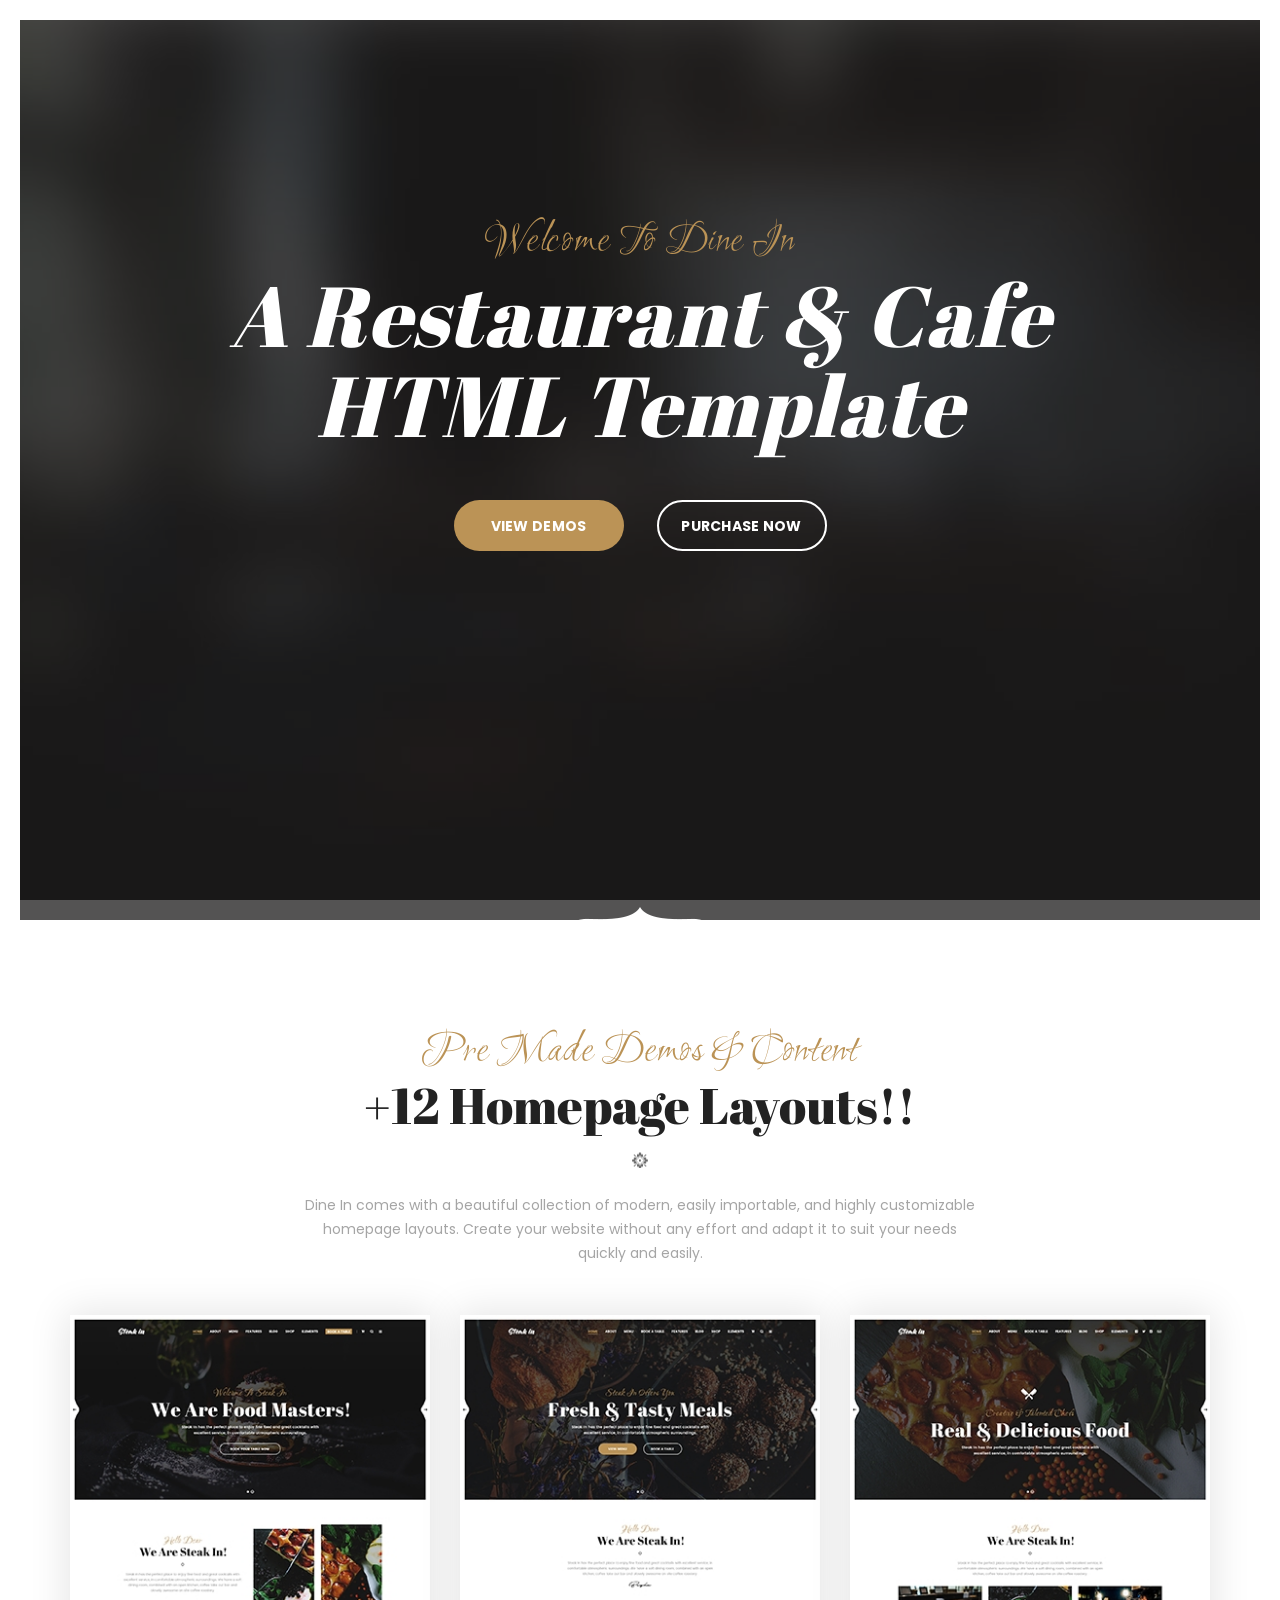
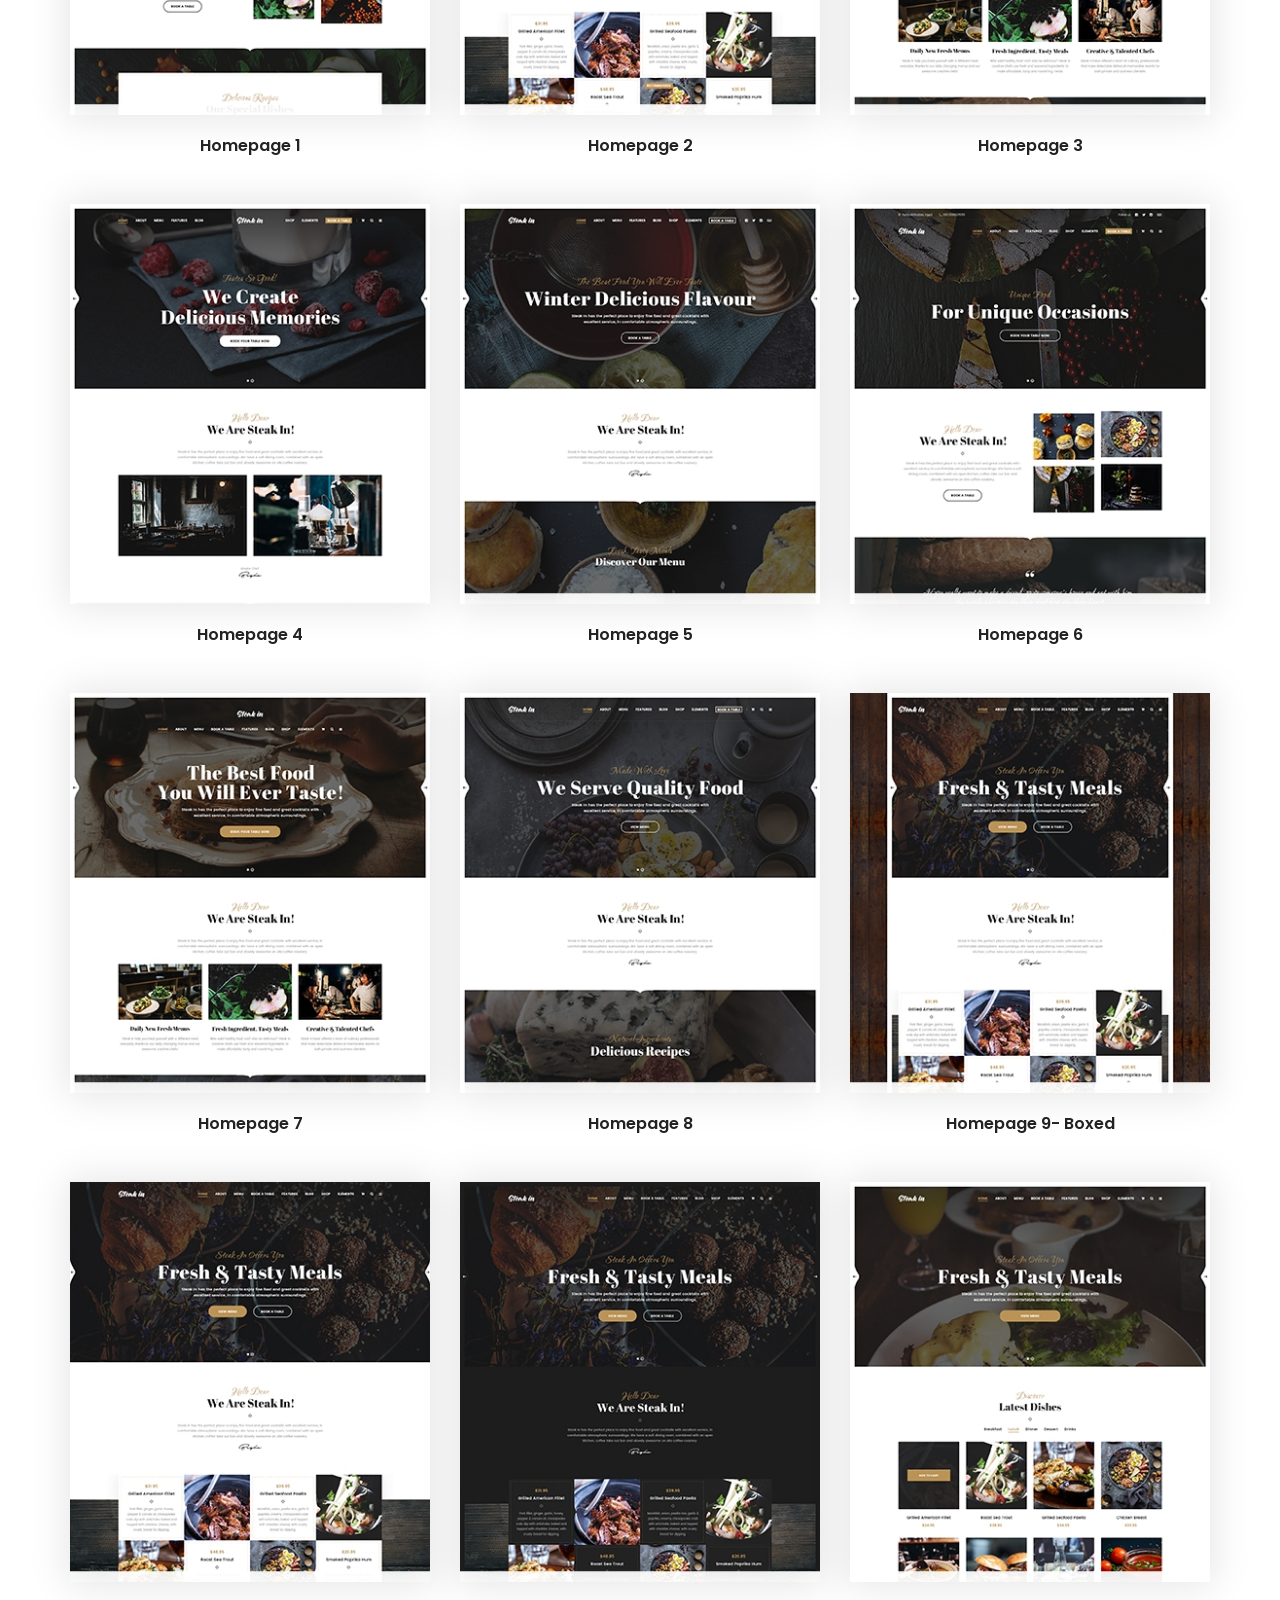
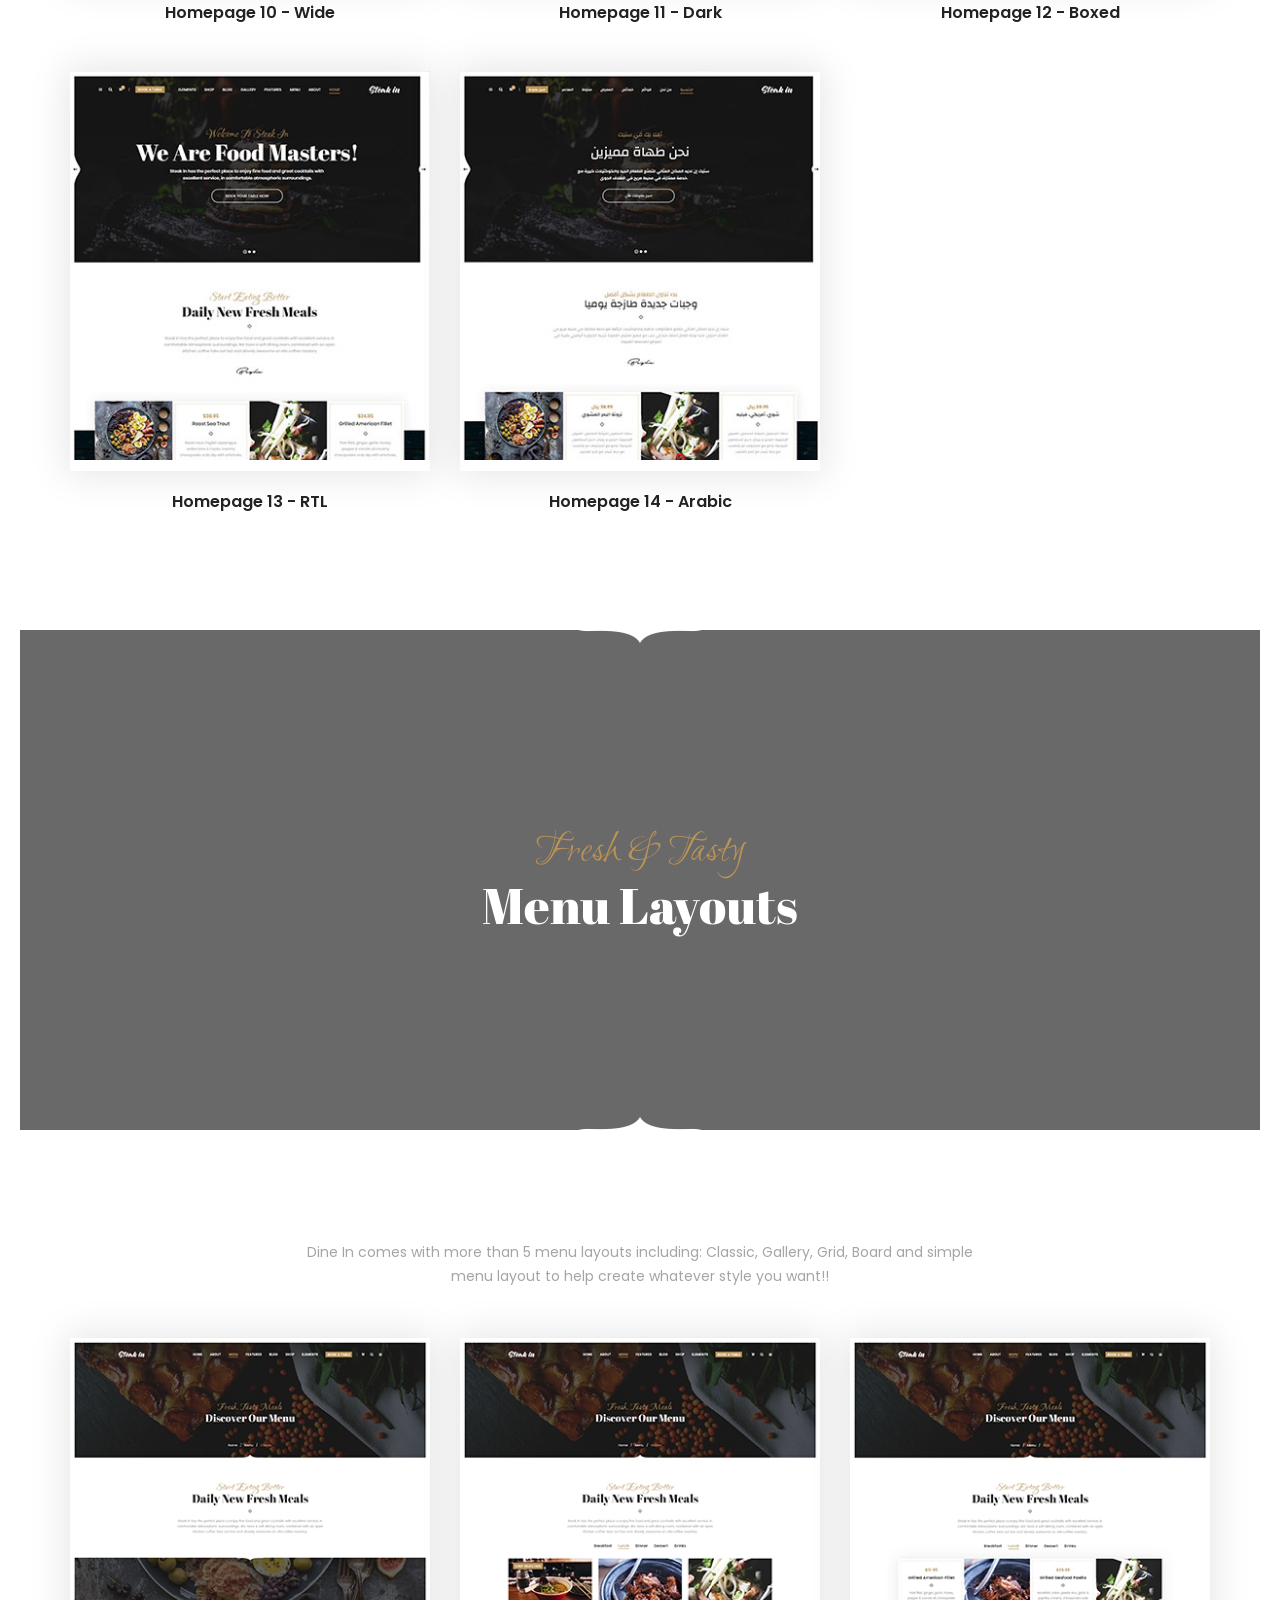
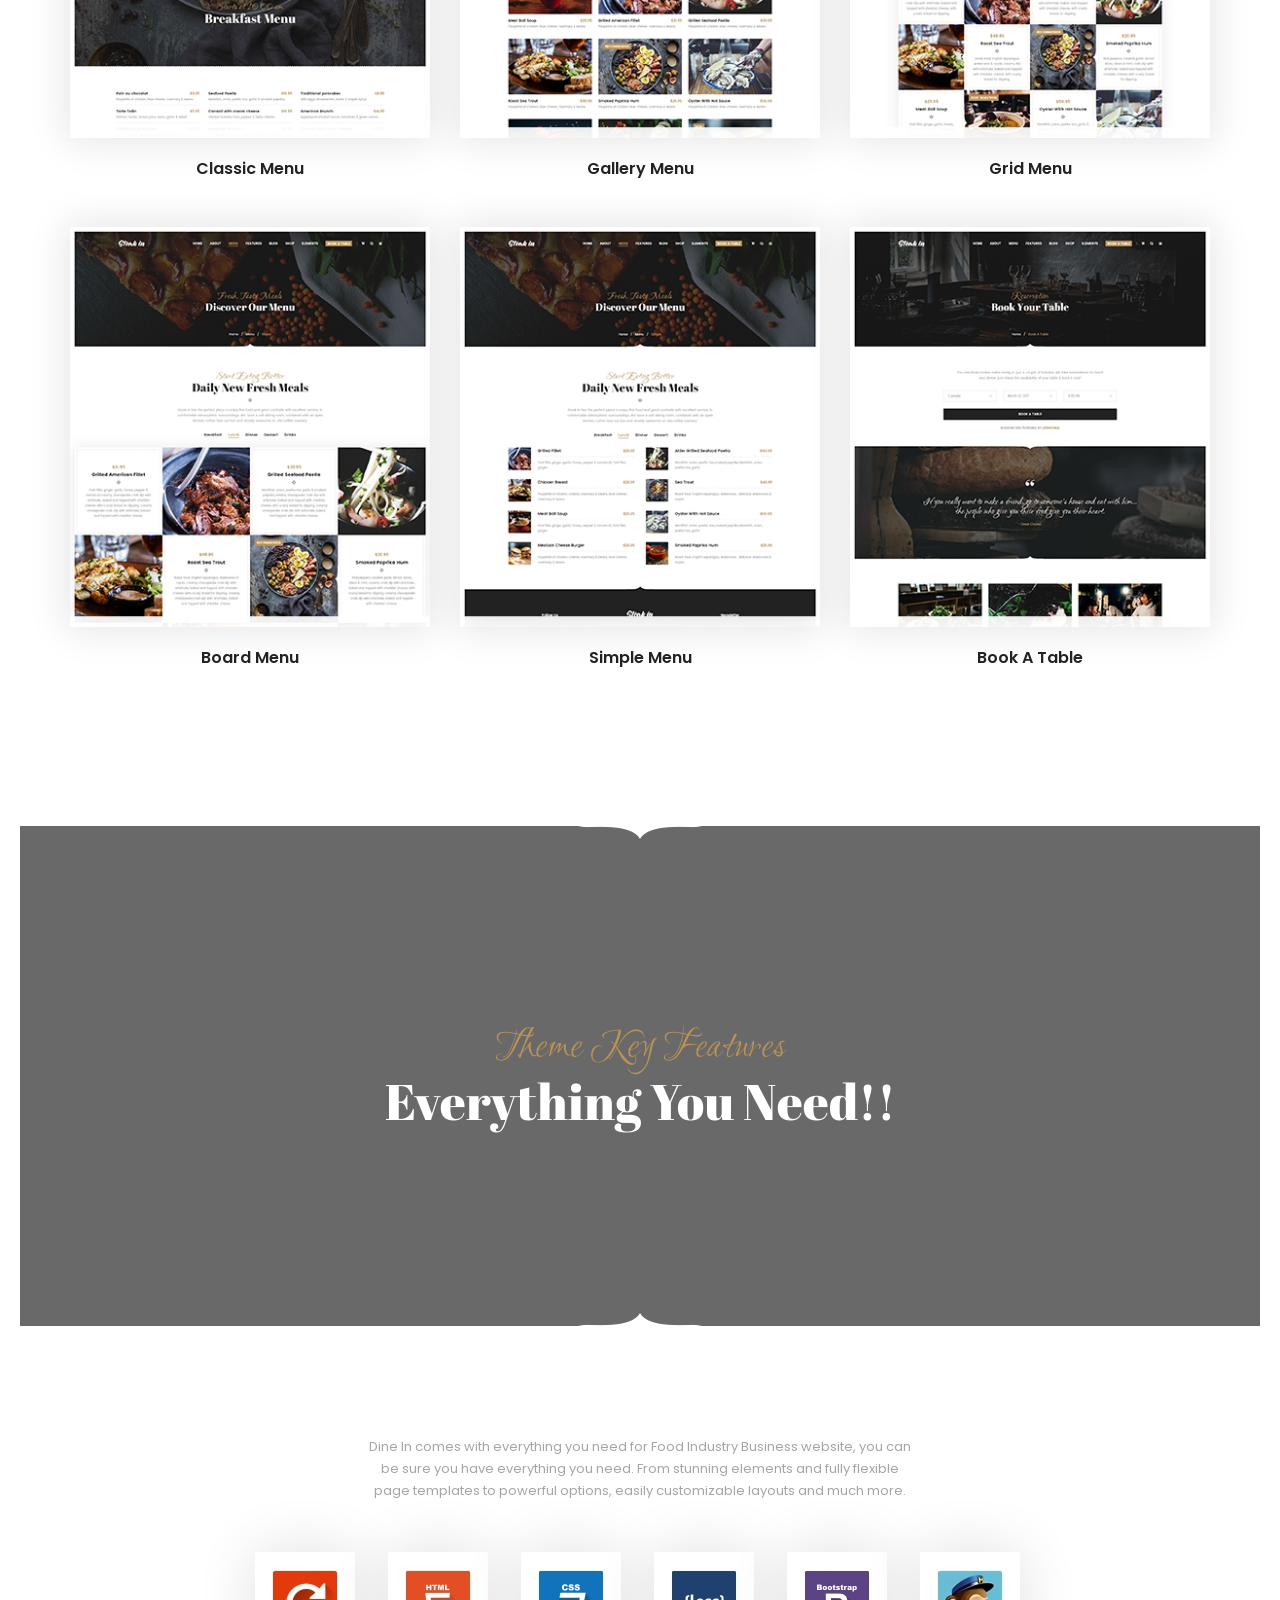
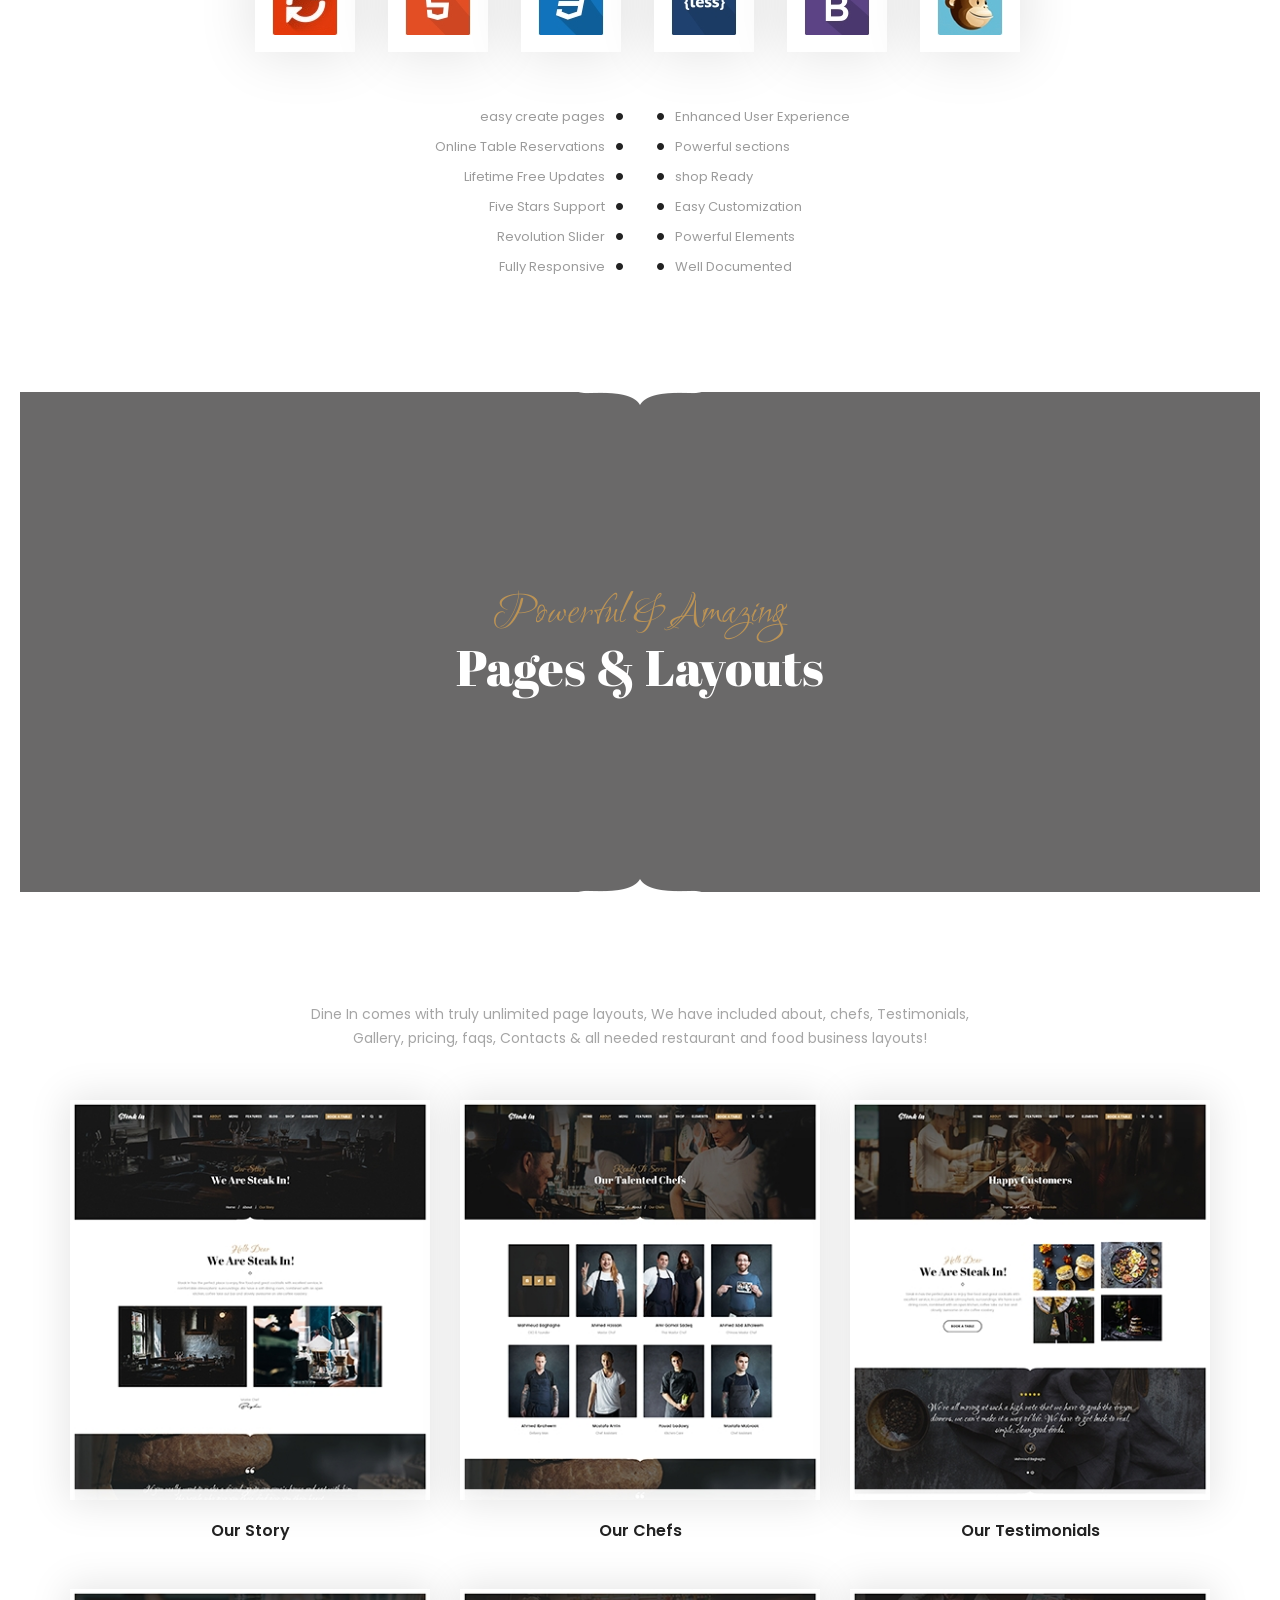
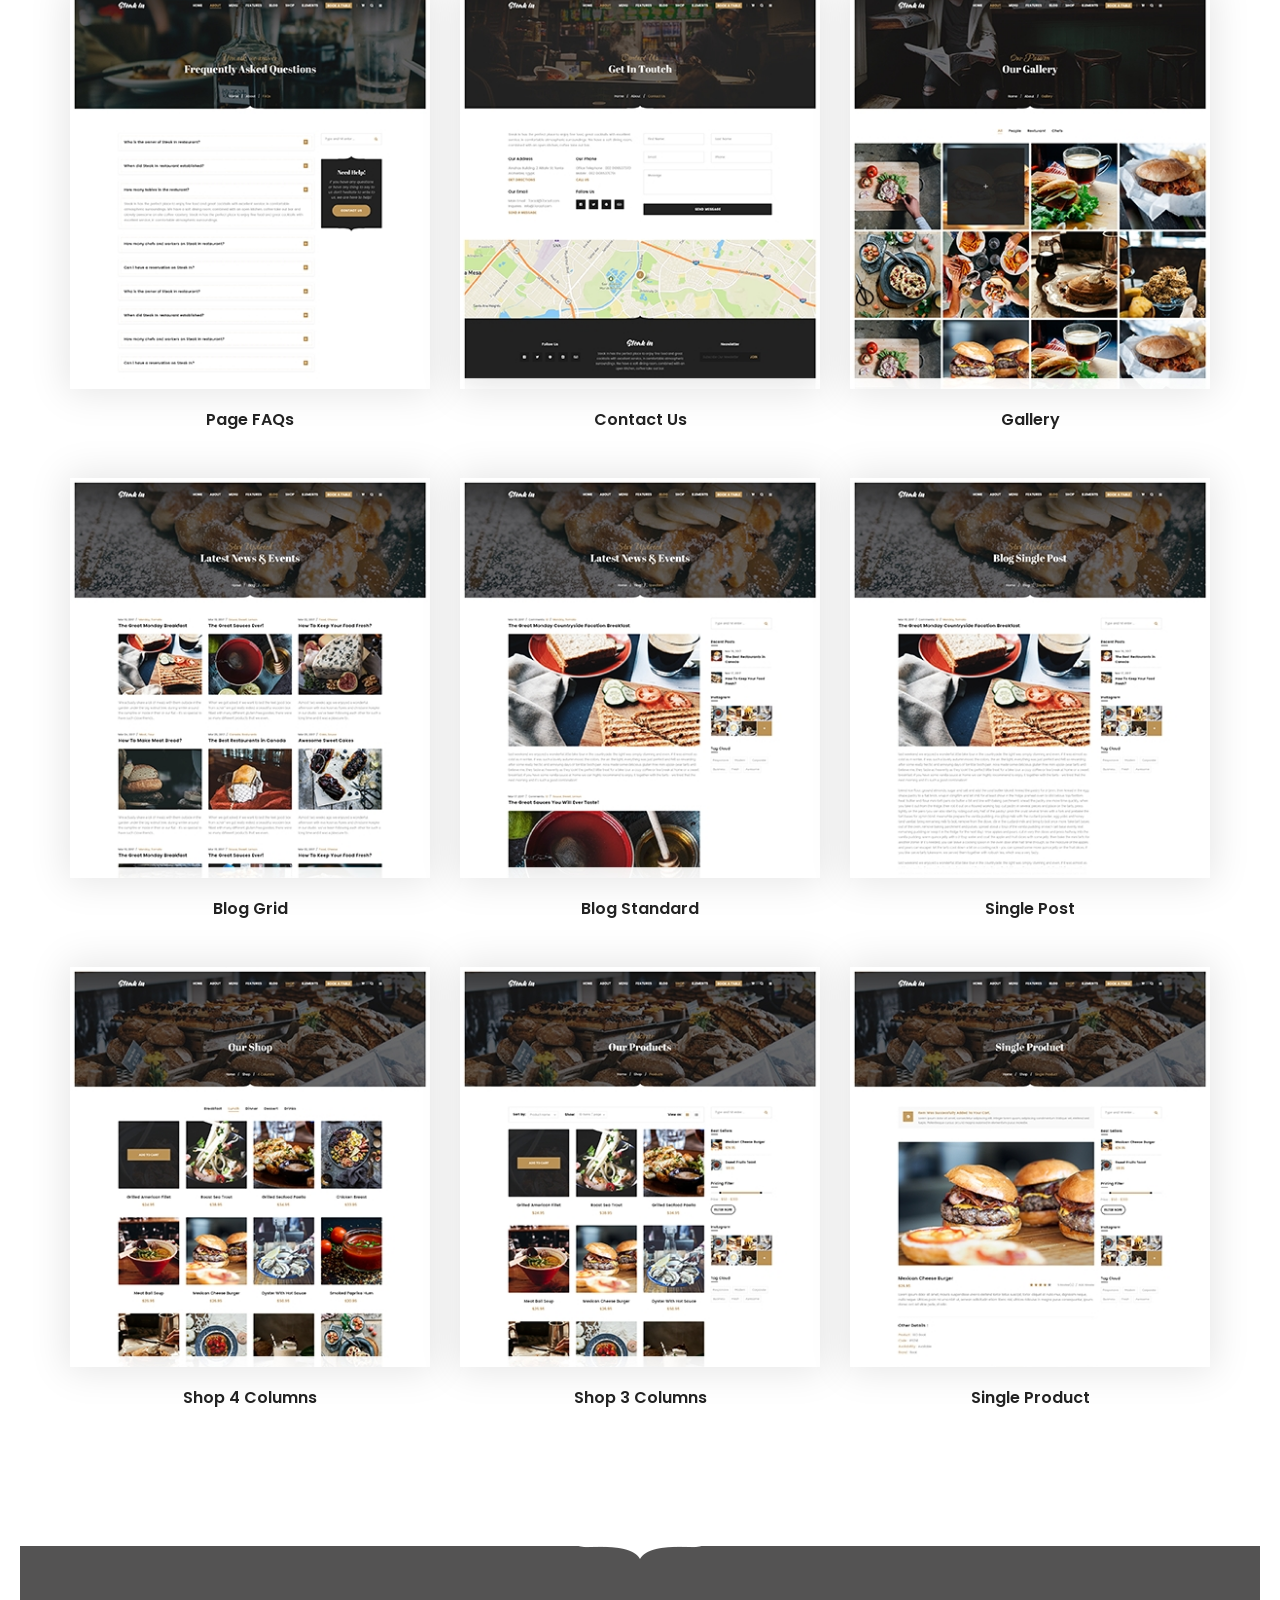
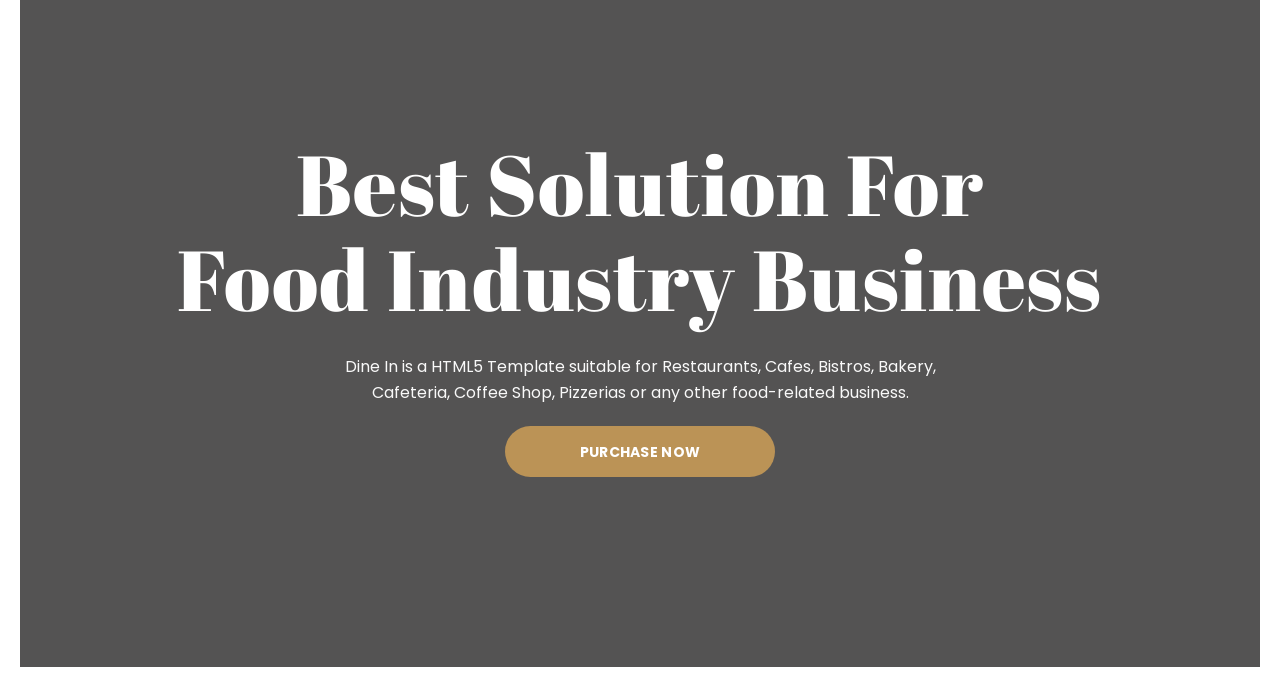
<file: landing.html>
<!doctype html>
<html di865="ltr" lang="en-US">
  <head>
    <!-- Document Meta
    ============================================= -->
    <meta charset="utf-8" />
    <meta http-equiv="X-UA-Compatible" content="IE=edge" />
    <!--IE Compatibility Meta-->
    <meta name="author" content="Rachit Tyagi" />
    <meta
      name="viewport"
      content="width=device-width, initial-scale=1, maximum-scale=1"
    />
    <meta name="description" content="Dine In — Restaurant & Cafe Website" />
    <link href="assets/images/favicon/favicon.png" rel="icon" />

    <!-- Fonts
    ============================================= -->
    <link
      href="https://fonts.googleapis.com/css?family=Poppins:300,300i,400,400i,500,500i,600,700,900%7CRuthie%7CAbril+Fatface"
      rel="stylesheet"
      type="text/css"
    />

    <!-- Stylesheets
    ============================================= -->
    <link href="assets/css/external.css" rel="stylesheet" />
    <link href="assets/css/bootstrap.min.css" rel="stylesheet" />
    <link href="assets/css/style.css" rel="stylesheet" />

    <!-- HTML5 shim, for IE6-8 support of HTML5 elements. All other JS at the end of file. -->
    <!--[if lt IE 9]>
      <script src="assets/js/html5shiv.js"></script>
      <script src="assets/js/respond.min.js"></script>
    <![endif]-->

    <!-- Document Title
    ============================================= -->
    <title>SteakIn | Elegant Restaurant & Cafe Html5 Template</title>
  </head>

  <body>
    <div class="preloader">
      <div class="spinner">
        <div class="bounce1"></div>
        <div class="bounce2"></div>
        <div class="bounce3"></div>
      </div>
    </div>
    <!-- Document Wrapper
	============================================= -->
    <div id="wrapper" class="wrapper clearfix">
      <!-- Hero Section
====================================== -->
      <section
        id="hero"
        class="landing-hero bg-overlay bg-parallax bg-overlay-dark"
      >
        <div class="bg-section">
          <img src="assets/images/background/29.jpg" alt="Background" />
        </div>
        <div class="container">
          <div class="row">
            <div
              class="col-xs-12 col-sm-12 col-md-10 col-md-offset-1 text-center"
            >
              <h6>Welcome To Dine In</h6>
              <h1 class="text-white">A Restaurant & Cafe HTML Template</h1>
            </div>
            <!-- .col-md-10 end -->
            <div
              class="col-xs-12 col-sm-12 col-md-8 col-md-offset-2 text-center"
            >
              <a
                class="btn btn--primary btn--inverse btn--rounded mr-30"
                href="#"
                >View Demos</a
              >
              <a class="btn btn--white btn--bordered btn--rounded" href="#"
                >Purchase Now</a
              >
            </div>
            <!-- .col-md-12 end -->
            <div class="divider--shape-1down"></div>
          </div>
          <!-- .row end -->
        </div>
        <!-- .container end -->
      </section>
      <!-- #hero end -->

      <!-- Portfolio Classic 3 Column
============================================= -->
      <section
        id="portfolio-classic-3col"
        class="landing-demos portfolio portfolio-classic portfolio-3col bg-white"
        style="padding-bottom: 70px"
      >
        <div class="container">
          <div class="row clearfix">
            <div class="col-xs-12 col-sm-12 col-md-8 col-md-offset-2">
              <div class="heading heading-1 mb-50 text--center">
                <p class="heading--subtitle">Pre made demos & content</p>
                <h2 class="heading--title mb-0">+12 Homepage Layouts!!</h2>
                <div class="divider--shape-4"></div>
                <p class="heading--desc">
                  Dine In comes with a beautiful collection of modern, easily
                  importable, and highly customizable homepage layouts. Create
                  your website without any effort and adapt it to suit your
                  needs quickly and easily.
                </p>
              </div>
            </div>
            <!-- .col-md-8 end -->
          </div>
          <!-- .row end -->
          <div class="row">
            <!-- Home #1 -->
            <div class="col-xs-12 col-sm-6 col-md-4 portfolio-item">
              <a href="index.html">
                <div class="portfolio-item-box">
                  <div class="portfolio-img">
                    <img
                      src="assets/images/landing/demos/1.jpg"
                      alt="Home Page"
                    />
                  </div>
                  <!-- .Portfolio-img end -->
                  <div class="portfolio-bio">
                    <div class="portfolio-meta">
                      <div class="portfolio-title">
                        <h4>Homepage 1</h4>
                      </div>
                    </div>
                    <!-- .Portfolio-meta end -->
                  </div>
                  <!-- .portfolio-bio end -->
                </div>
                <!-- .portfolio-item end -->
              </a>
            </div>
            <!-- .portfolio-item  end -->

            <!-- Home #2 -->
            <div class="col-xs-12 col-sm-6 col-md-4 portfolio-item">
              <a href="homepage-2.html">
                <div class="portfolio-item-box">
                  <div class="portfolio-img">
                    <img
                      src="assets/images/landing/demos/2.jpg"
                      alt="Home Page"
                    />
                  </div>
                  <!-- .Portfolio-img end -->
                  <div class="portfolio-bio">
                    <div class="portfolio-meta">
                      <div class="portfolio-title">
                        <h4>Homepage 2</h4>
                      </div>
                    </div>
                    <!-- .Portfolio-meta end -->
                  </div>
                  <!-- .portfolio-bio end -->
                </div>
                <!-- .portfolio-item end -->
              </a>
            </div>
            <!-- .portfolio-item  end -->

            <!-- Home #3 -->
            <div class="col-xs-12 col-sm-6 col-md-4 portfolio-item">
              <a href="homepage-3.html">
                <div class="portfolio-item-box">
                  <div class="portfolio-img">
                    <img
                      src="assets/images/landing/demos/3.jpg"
                      alt="Home Page"
                    />
                  </div>
                  <!-- .Portfolio-img end -->
                  <div class="portfolio-bio">
                    <div class="portfolio-meta">
                      <div class="portfolio-title">
                        <h4>Homepage 3</h4>
                      </div>
                    </div>
                    <!-- .Portfolio-meta end -->
                  </div>
                  <!-- .portfolio-bio end -->
                </div>
                <!-- .portfolio-item end -->
              </a>
            </div>
            <!-- .portfolio-item  end -->

            <!-- Home #4 -->
            <div class="col-xs-12 col-sm-6 col-md-4 portfolio-item">
              <a href="homepage-4.html">
                <div class="portfolio-item-box">
                  <div class="portfolio-img">
                    <img
                      src="assets/images/landing/demos/4.jpg"
                      alt="Home Page"
                    />
                  </div>
                  <!-- .Portfolio-img end -->
                  <div class="portfolio-bio">
                    <div class="portfolio-meta">
                      <div class="portfolio-title">
                        <h4>Homepage 4</h4>
                      </div>
                    </div>
                    <!-- .Portfolio-meta end -->
                  </div>
                  <!-- .portfolio-bio end -->
                </div>
                <!-- .portfolio-item end -->
              </a>
            </div>
            <!-- .portfolio-item  end -->

            <!-- Home #5 -->
            <div class="col-xs-12 col-sm-6 col-md-4 portfolio-item">
              <a href="homepage-5.html">
                <div class="portfolio-item-box">
                  <div class="portfolio-img">
                    <img
                      src="assets/images/landing/demos/5.jpg"
                      alt="Home Page"
                    />
                  </div>
                  <!-- .Portfolio-img end -->
                  <div class="portfolio-bio">
                    <div class="portfolio-meta">
                      <div class="portfolio-title">
                        <h4>Homepage 5</h4>
                      </div>
                    </div>
                    <!-- .Portfolio-meta end -->
                  </div>
                  <!-- .portfolio-bio end -->
                </div>
                <!-- .portfolio-item-box end -->
              </a>
            </div>
            <!-- .portfolio-item  end -->

            <!-- Home #6 -->
            <div
              class="col-xs-12 col-sm-6 col-md-4 portfolio-item filter-presnt filter-business filter-creative"
            >
              <a href="homepage-6.html">
                <div class="portfolio-item-box">
                  <div class="portfolio-img">
                    <img
                      src="assets/images/landing/demos/6.jpg"
                      alt="Home Page"
                    />
                  </div>
                  <!-- .Portfolio-img end -->
                  <div class="portfolio-bio">
                    <div class="portfolio-meta">
                      <div class="portfolio-title">
                        <h4>Homepage 6</h4>
                      </div>
                    </div>
                    <!-- .Portfolio-meta end -->
                  </div>
                  <!-- .portfolio-bio end -->
                </div>
                <!-- .portfolio-item-box end -->
              </a>
            </div>
            <!-- .portfolio-item  end -->

            <!-- Home #7 -->
            <div class="col-xs-12 col-sm-6 col-md-4 portfolio-item">
              <a href="homepage-7.html">
                <div class="portfolio-item-box">
                  <div class="portfolio-img">
                    <img
                      src="assets/images/landing/demos/7.jpg"
                      alt="Home Page"
                    />
                  </div>
                  <!-- .Portfolio-img end -->
                  <div class="portfolio-bio">
                    <div class="portfolio-meta">
                      <div class="portfolio-title">
                        <h4>Homepage 7</h4>
                      </div>
                    </div>
                    <!-- .Portfolio-meta end -->
                  </div>
                  <!-- .portfolio-bio end -->
                </div>
                <!-- .portfolio-item-box end -->
              </a>
            </div>
            <!-- .portfolio-item  end -->

            <!-- Home #8 -->
            <div class="col-xs-12 col-sm-6 col-md-4 portfolio-item">
              <a href="homepage-8.html">
                <div class="portfolio-item-box">
                  <div class="portfolio-img">
                    <img
                      src="assets/images/landing/demos/8.jpg"
                      alt="Home Page"
                    />
                  </div>
                  <!-- .Portfolio-img end -->
                  <div class="portfolio-bio">
                    <div class="portfolio-meta">
                      <div class="portfolio-title">
                        <h4>Homepage 8</h4>
                      </div>
                    </div>
                    <!-- .Portfolio-meta end -->
                  </div>
                  <!-- .portfolio-bio end -->
                </div>
                <!-- .portfolio-item-box end -->
              </a>
            </div>
            <!-- .portfolio-item  end -->

            <!-- Home #9 -->
            <div class="col-xs-12 col-sm-6 col-md-4 portfolio-item">
              <a href="homepage-9-boxed.html">
                <div class="portfolio-item-box">
                  <div class="portfolio-img">
                    <img
                      src="assets/images/landing/demos/9.jpg"
                      alt="Home Page"
                    />
                  </div>
                  <!-- .Portfolio-img end -->
                  <div class="portfolio-bio">
                    <div class="portfolio-meta">
                      <div class="portfolio-title">
                        <h4>Homepage 9- Boxed</h4>
                      </div>
                    </div>
                    <!-- .Portfolio-meta end -->
                  </div>
                  <!-- .portfolio-bio end -->
                </div>
                <!-- .portfolio-item-box end -->
              </a>
            </div>
            <!-- .portfolio-item  end -->

            <!-- Home #10 -->
            <div class="col-xs-12 col-sm-6 col-md-4 portfolio-item">
              <a href="homepage-10-wide.html">
                <div class="portfolio-item-box">
                  <div class="portfolio-img">
                    <img
                      src="assets/images/landing/demos/10.jpg"
                      alt="Home Page"
                    />
                  </div>
                  <!-- .Portfolio-img end -->
                  <div class="portfolio-bio">
                    <div class="portfolio-meta">
                      <div class="portfolio-title">
                        <h4>Homepage 10 - Wide</h4>
                      </div>
                    </div>
                    <!-- .Portfolio-meta end -->
                  </div>
                  <!-- .portfolio-bio end -->
                </div>
                <!-- .portfolio-item-box end -->
              </a>
            </div>
            <!-- .portfolio-item  end -->

            <!-- Home #11 -->
            <div class="col-xs-12 col-sm-6 col-md-4 portfolio-item">
              <a href="homepage-11-dark.html">
                <div class="portfolio-item-box">
                  <div class="portfolio-img">
                    <img
                      src="assets/images/landing/demos/11.jpg"
                      alt="Home Page"
                    />
                  </div>
                  <!-- .Portfolio-img end -->
                  <div class="portfolio-bio">
                    <div class="portfolio-meta">
                      <div class="portfolio-title">
                        <h4>Homepage 11 - Dark</h4>
                      </div>
                    </div>
                    <!-- .Portfolio-meta end -->
                  </div>
                  <!-- .portfolio-bio end -->
                </div>
                <!-- .portfolio-item-box end -->
              </a>
            </div>
            <!-- .portfolio-item  end -->

            <!-- Home #12 -->
            <div class="col-xs-12 col-sm-6 col-md-4 portfolio-item">
              <a href="homepage-12-shop.html">
                <div class="portfolio-item-box">
                  <div class="portfolio-img">
                    <img
                      src="assets/images/landing/demos/12.jpg"
                      alt="Home Page"
                    />
                  </div>
                  <!-- .Portfolio-img end -->
                  <div class="portfolio-bio">
                    <div class="portfolio-meta">
                      <div class="portfolio-title">
                        <h4>Homepage 12 - Boxed</h4>
                      </div>
                    </div>
                    <!-- .Portfolio-meta end -->
                  </div>
                  <!-- .portfolio-bio end -->
                </div>
                <!-- .portfolio-item-box end -->
              </a>
            </div>
            <!-- .portfolio-item  end -->

            <!-- Home #13 -->
            <div class="col-xs-12 col-sm-6 col-md-4 portfolio-item">
              <a href="homepage-13-rtl.html">
                <div class="portfolio-item-box">
                  <div class="portfolio-img">
                    <img
                      src="assets/images/landing/demos/13.jpg"
                      alt="Home Page"
                    />
                  </div>
                  <!-- .Portfolio-img end -->
                  <div class="portfolio-bio">
                    <div class="portfolio-meta">
                      <div class="portfolio-title">
                        <h4>Homepage 13 - RTL</h4>
                      </div>
                    </div>
                    <!-- .Portfolio-meta end -->
                  </div>
                  <!-- .portfolio-bio end -->
                </div>
                <!-- .portfolio-item-box end -->
              </a>
            </div>
            <!-- .portfolio-item  end -->

            <!-- Home #14 -->
            <div class="col-xs-12 col-sm-6 col-md-4 portfolio-item">
              <a href="homepage-14-arabic.html">
                <div class="portfolio-item-box">
                  <div class="portfolio-img">
                    <img
                      src="assets/images/landing/demos/14.jpg"
                      alt="Home Page"
                    />
                  </div>
                  <!-- .Portfolio-img end -->
                  <div class="portfolio-bio">
                    <div class="portfolio-meta">
                      <div class="portfolio-title">
                        <h4>Homepage 14 - Arabic</h4>
                      </div>
                    </div>
                    <!-- .Portfolio-meta end -->
                  </div>
                  <!-- .portfolio-bio end -->
                </div>
                <!-- .portfolio-item-box end -->
              </a>
            </div>
            <!-- .portfolio-item  end -->
          </div>
          <!-- .row end -->
        </div>
        <!-- .container end -->
      </section>
      <!-- #portfolio-classic-3col end -->

      <!-- Divider #1
============================================= -->
      <section
        id="divider1"
        class="section-divider3 bg-overlay bg-parallax bg-overlay-dark4"
      >
        <div class="bg-section">
          <img src="assets/images/page-title/5.jpg" alt="Background" />
        </div>
        <div class="container">
          <div class="divider--shape-1up"></div>
          <div class="row clearfix">
            <div class="col-xs-12 col-sm-12 col-md-8 col-md-offset-2">
              <div class="heading heading-3 text--center">
                <p class="heading--subtitle">Fresh & Tasty</p>
                <h2 class="heading--title mb-0 text-white">Menu Layouts</h2>
              </div>
            </div>
            <!-- .col-md-8 end -->
          </div>
          <!-- .row end -->
          <div class="divider--shape-1down"></div>
        </div>
        <!-- .container end -->
      </section>
      <!-- #divider1 end -->

      <!-- Portfolio Classic 3 Column
============================================= -->
      <section
        id="portfolio-classic-3col2"
        class="landing-demos landing-menu portfolio portfolio-classic portfolio-3col"
      >
        <div class="container">
          <div class="row clearfix">
            <div class="col-xs-12 col-sm-12 col-md-8 col-md-offset-2">
              <div class="heading heading-1 mb-50 text--center">
                <p class="heading--desc">
                  Dine In comes with more than 5 menu layouts including:
                  Classic, Gallery, Grid, Board and simple menu layout to help
                  create whatever style you want!!
                </p>
              </div>
            </div>
            <!-- .col-md-8 end -->
          </div>
          <!-- .row end -->
          <div class="row">
            <!-- Home #1 -->
            <div class="col-xs-12 col-sm-6 col-md-4 portfolio-item">
              <a href="menu-classic.html">
                <div class="portfolio-item-box">
                  <div class="portfolio-img">
                    <img
                      src="assets/images/landing/demos/19.jpg"
                      alt="Home Page"
                    />
                  </div>
                  <!-- .Portfolio-img end -->
                  <div class="portfolio-bio">
                    <div class="portfolio-meta">
                      <div class="portfolio-title">
                        <h4>Classic Menu</h4>
                      </div>
                    </div>
                    <!-- .Portfolio-meta end -->
                  </div>
                  <!-- .portfolio-bio end -->
                </div>
                <!-- .portfolio-item end -->
              </a>
            </div>
            <!-- .portfolio-item  end -->

            <!-- Home #2 -->
            <div class="col-xs-12 col-sm-6 col-md-4 portfolio-item">
              <a href="menu-gallery.html">
                <div class="portfolio-item-box">
                  <div class="portfolio-img">
                    <img
                      src="assets/images/landing/demos/20.jpg"
                      alt="Home Page"
                    />
                  </div>
                  <!-- .Portfolio-img end -->
                  <div class="portfolio-bio">
                    <div class="portfolio-meta">
                      <div class="portfolio-title">
                        <h4>Gallery Menu</h4>
                      </div>
                    </div>
                    <!-- .Portfolio-meta end -->
                  </div>
                  <!-- .portfolio-bio end -->
                </div>
                <!-- .portfolio-item end -->
              </a>
            </div>
            <!-- .portfolio-item  end -->

            <!-- Home #3 -->
            <div class="col-xs-12 col-sm-6 col-md-4 portfolio-item">
              <a href="menu-grid.html">
                <div class="portfolio-item-box">
                  <div class="portfolio-img">
                    <img
                      src="assets/images/landing/demos/21.jpg"
                      alt="Home Page"
                    />
                  </div>
                  <!-- .Portfolio-img end -->
                  <div class="portfolio-bio">
                    <div class="portfolio-meta">
                      <div class="portfolio-title">
                        <h4>grid Menu</h4>
                      </div>
                    </div>
                    <!-- .Portfolio-meta end -->
                  </div>
                  <!-- .portfolio-bio end -->
                </div>
                <!-- .portfolio-item end -->
              </a>
            </div>
            <!-- .portfolio-item  end -->

            <!-- Home #4 -->
            <div class="col-xs-12 col-sm-6 col-md-4 portfolio-item">
              <a href="menu-board.html">
                <div class="portfolio-item-box">
                  <div class="portfolio-img">
                    <img
                      src="assets/images/landing/demos/22.jpg"
                      alt="Home Page"
                    />
                  </div>
                  <!-- .Portfolio-img end -->
                  <div class="portfolio-bio">
                    <div class="portfolio-meta">
                      <div class="portfolio-title">
                        <h4>Board Menu</h4>
                      </div>
                    </div>
                    <!-- .Portfolio-meta end -->
                  </div>
                  <!-- .portfolio-bio end -->
                </div>
                <!-- .portfolio-item-box end -->
              </a>
            </div>
            <!-- .portfolio-item  end -->

            <!-- Home #5 -->
            <div class="col-xs-12 col-sm-6 col-md-4 portfolio-item">
              <a href="menu-simple.html">
                <div class="portfolio-item-box">
                  <div class="portfolio-img">
                    <img
                      src="assets/images/landing/demos/23.jpg"
                      alt="Home Page"
                    />
                  </div>
                  <!-- .Portfolio-img end -->
                  <div class="portfolio-bio">
                    <div class="portfolio-meta">
                      <div class="portfolio-title">
                        <h4>simple Menu</h4>
                      </div>
                    </div>
                    <!-- .Portfolio-meta end -->
                  </div>
                  <!-- .portfolio-bio end -->
                </div>
                <!-- .portfolio-item-box end -->
              </a>
            </div>
            <!-- .portfolio-item  end -->

            <!-- Home #6 -->
            <div class="col-xs-12 col-sm-6 col-md-4 portfolio-item">
              <a href="page-book-table.html">
                <div class="portfolio-item-box">
                  <div class="portfolio-img">
                    <img
                      src="assets/images/landing/demos/24.jpg"
                      alt="Home Page"
                    />
                  </div>
                  <!-- .Portfolio-img end -->
                  <div class="portfolio-bio">
                    <div class="portfolio-meta">
                      <div class="portfolio-title">
                        <h4>book a table</h4>
                      </div>
                    </div>
                    <!-- .Portfolio-meta end -->
                  </div>
                  <!-- .portfolio-bio end -->
                </div>
                <!-- .portfolio-item-box end -->
              </a>
            </div>
            <!-- .portfolio-item  end -->
          </div>
          <!-- .row end -->
        </div>
        <!-- .container end -->
        <div class="divider--shape-2down"></div>
      </section>
      <!-- #portfolio-classic-3col end -->

      <!-- Divider #1
============================================= -->
      <section
        id="divider2"
        class="section-divider3 bg-overlay bg-parallax bg-overlay-dark4"
      >
        <div class="bg-section">
          <img src="assets/images/page-title/5.jpg" alt="Background" />
        </div>
        <div class="container">
          <div class="divider--shape-1up"></div>
          <div class="row clearfix">
            <div class="col-xs-12 col-sm-12 col-md-8 col-md-offset-2">
              <div class="heading heading-3 text--center">
                <p class="heading--subtitle">Theme Key Features</p>
                <h2 class="heading--title mb-0 text-white">
                  Everything You Need!!
                </h2>
              </div>
            </div>
            <!-- .col-md-8 end -->
          </div>
          <!-- .row end -->
          <div class="divider--shape-1down"></div>
        </div>
        <!-- .container end -->
      </section>
      <!-- #divider1 end -->
      <!-- Portfolio Classic 3 Column

<!-- Banner#6
============================================= -->
      <section id="banner6" class="landing-banner banner banner-6 text-center">
        <div class="container">
          <div class="row">
            <div class="col-xs-12 col-sm-12 col-md-6 col-md-offset-3">
              <p class="mb-50">
                Dine In comes with everything you need for Food Industry
                Business website, you can be sure you have everything you need.
                From stunning elements and fully flexible page templates to
                powerful options, easily customizable layouts and much more.
              </p>
            </div>
            <div class="col-xs-12 col-sm-12 col-md-10 col-md-offset-1">
              <ul class="panel--logos list-unstyled list-inline mb-50">
                <li>
                  <img src="assets/images/landing/icons/1.jpg" alt="logo" />
                </li>
                <li>
                  <img src="assets/images/landing/icons/2.jpg" alt="logo" />
                </li>
                <li>
                  <img src="assets/images/landing/icons/3.jpg" alt="logo" />
                </li>
                <li>
                  <img src="assets/images/landing/icons/4.jpg" alt="logo" />
                </li>
                <li>
                  <img src="assets/images/landing/icons/5.jpg" alt="logo" />
                </li>
                <li>
                  <img src="assets/images/landing/icons/6.jpg" alt="logo" />
                </li>
              </ul>
            </div>
            <!-- .col-md-10 end -->
          </div>
          <!-- .row end -->
          <div class="row">
            <div class="col-xs-12 col-sm-6 col-md-4 col-md-offset-2">
              <ul class="panel--details text-right">
                <li>easy create pages</li>
                <li>Online Table Reservations</li>
                <li>Lifetime Free Updates</li>
                <li>Five Stars Support</li>
                <li>Revolution Slider</li>
                <li>Fully Responsive</li>
              </ul>
            </div>
            <!-- .col-md-4 end -->
            <div class="col-xs-12 col-sm-6 col-md-6">
              <ul class="panel--details text-left">
                <li>Enhanced User Experience</li>
                <li>Powerful sections</li>
                <li>shop Ready</li>
                <li>Easy Customization</li>
                <li>Powerful Elements</li>
                <li>Well Documented</li>
              </ul>
            </div>
            <!-- .col-md-6 end -->
          </div>
          <!-- .row end -->
        </div>
        <!-- .container end -->
      </section>
      <!-- #banner6 end -->

      <!-- Divider #1
============================================= -->
      <section
        id="divider3"
        class="section-divider3 bg-overlay bg-parallax bg-overlay-dark4"
      >
        <div class="bg-section">
          <img src="assets/images/page-title/5.jpg" alt="Background" />
        </div>
        <div class="container">
          <div class="divider--shape-1up"></div>
          <div class="row clearfix">
            <div class="col-xs-12 col-sm-12 col-md-8 col-md-offset-2">
              <div class="heading heading-3 text--center">
                <p class="heading--subtitle">Powerful & Amazing</p>
                <h2 class="heading--title mb-0 text-white">Pages & Layouts</h2>
              </div>
            </div>
            <!-- .col-md-8 end -->
          </div>
          <!-- .row end -->
          <div class="divider--shape-1down"></div>
        </div>
        <!-- .container end -->
      </section>
      <!-- #divider1 end -->

      <!-- Portfolio Classic 3 Column
============================================= -->
      <section
        id="portfolio-classic-3col3"
        class="landing-demos portfolio portfolio-classic portfolio-3col pb-90"
      >
        <div class="container">
          <div class="row clearfix">
            <div class="col-xs-12 col-sm-12 col-md-8 col-md-offset-2">
              <div class="heading heading-1 mb-50 text--center">
                <p class="heading--desc">
                  Dine In comes with truly unlimited page layouts, We have
                  included about, chefs, Testimonials, Gallery, pricing, faqs,
                  Contacts & all needed restaurant and food business layouts!
                </p>
              </div>
            </div>
            <!-- .col-md-8 end -->
          </div>
          <!-- .row end -->
          <div class="row">
            <!-- Home #1 -->
            <div class="col-xs-12 col-sm-6 col-md-4 portfolio-item">
              <a href="page-about.html">
                <div class="portfolio-item-box">
                  <div class="portfolio-img">
                    <img
                      src="assets/images/landing/demos/28.jpg"
                      alt="Home Page"
                    />
                  </div>
                  <!-- .Portfolio-img end -->
                  <div class="portfolio-bio">
                    <div class="portfolio-meta">
                      <div class="portfolio-title">
                        <h4>Our Story</h4>
                      </div>
                    </div>
                    <!-- .Portfolio-meta end -->
                  </div>
                  <!-- .portfolio-bio end -->
                </div>
                <!-- .portfolio-item end -->
              </a>
            </div>
            <!-- .portfolio-item  end -->

            <!-- Home #2 -->
            <div class="col-xs-12 col-sm-6 col-md-4 portfolio-item">
              <a href="page-chefs.html">
                <div class="portfolio-item-box">
                  <div class="portfolio-img">
                    <img
                      src="assets/images/landing/demos/29.jpg"
                      alt="Home Page"
                    />
                  </div>
                  <!-- .Portfolio-img end -->
                  <div class="portfolio-bio">
                    <div class="portfolio-meta">
                      <div class="portfolio-title">
                        <h4>Our Chefs</h4>
                      </div>
                    </div>
                    <!-- .Portfolio-meta end -->
                  </div>
                  <!-- .portfolio-bio end -->
                </div>
                <!-- .portfolio-item end -->
              </a>
            </div>
            <!-- .portfolio-item  end -->

            <!-- Home #3 -->
            <div class="col-xs-12 col-sm-6 col-md-4 portfolio-item">
              <a href="page-testimonials.html">
                <div class="portfolio-item-box">
                  <div class="portfolio-img">
                    <img
                      src="assets/images/landing/demos/30.jpg"
                      alt="Home Page"
                    />
                  </div>
                  <!-- .Portfolio-img end -->
                  <div class="portfolio-bio">
                    <div class="portfolio-meta">
                      <div class="portfolio-title">
                        <h4>Our testimonials</h4>
                      </div>
                    </div>
                    <!-- .Portfolio-meta end -->
                  </div>
                  <!-- .portfolio-bio end -->
                </div>
                <!-- .portfolio-item end -->
              </a>
            </div>
            <!-- .portfolio-item  end -->

            <!-- Home #4 -->
            <div class="col-xs-12 col-sm-6 col-md-4 portfolio-item">
              <a href="page-faqs.html">
                <div class="portfolio-item-box">
                  <div class="portfolio-img">
                    <img
                      src="assets/images/landing/demos/31.jpg"
                      alt="Home Page"
                    />
                  </div>
                  <!-- .Portfolio-img end -->
                  <div class="portfolio-bio">
                    <div class="portfolio-meta">
                      <div class="portfolio-title">
                        <h4>Page FAQs</h4>
                      </div>
                    </div>
                    <!-- .Portfolio-meta end -->
                  </div>
                  <!-- .portfolio-bio end -->
                </div>
                <!-- .portfolio-item end -->
              </a>
            </div>
            <!-- .portfolio-item  end -->

            <!-- Home #5 -->
            <div class="col-xs-12 col-sm-6 col-md-4 portfolio-item">
              <a href="page-contacts.html">
                <div class="portfolio-item-box">
                  <div class="portfolio-img">
                    <img
                      src="assets/images/landing/demos/32.jpg"
                      alt="Home Page"
                    />
                  </div>
                  <!-- .Portfolio-img end -->
                  <div class="portfolio-bio">
                    <div class="portfolio-meta">
                      <div class="portfolio-title">
                        <h4>contact us</h4>
                      </div>
                    </div>
                    <!-- .Portfolio-meta end -->
                  </div>
                  <!-- .portfolio-bio end -->
                </div>
                <!-- .portfolio-item-box end -->
              </a>
            </div>
            <!-- .portfolio-item  end -->

            <!-- Home #6 -->
            <div
              class="col-xs-12 col-sm-6 col-md-4 portfolio-item filter-presnt filter-business filter-creative"
            >
              <a href="page-gallery.html">
                <div class="portfolio-item-box">
                  <div class="portfolio-img">
                    <img
                      src="assets/images/landing/demos/33.jpg"
                      alt="Home Page"
                    />
                  </div>
                  <!-- .Portfolio-img end -->
                  <div class="portfolio-bio">
                    <div class="portfolio-meta">
                      <div class="portfolio-title">
                        <h4>gallery</h4>
                      </div>
                    </div>
                    <!-- .Portfolio-meta end -->
                  </div>
                  <!-- .portfolio-bio end -->
                </div>
                <!-- .portfolio-item-box end -->
              </a>
            </div>
            <!-- .portfolio-item  end -->

            <!-- Home #7 -->
            <div class="col-xs-12 col-sm-6 col-md-4 portfolio-item">
              <a href="blog-grid.html">
                <div class="portfolio-item-box">
                  <div class="portfolio-img">
                    <img
                      src="assets/images/landing/demos/34.jpg"
                      alt="Home Page"
                    />
                  </div>
                  <!-- .Portfolio-img end -->
                  <div class="portfolio-bio">
                    <div class="portfolio-meta">
                      <div class="portfolio-title">
                        <h4>Blog Grid</h4>
                      </div>
                    </div>
                    <!-- .Portfolio-meta end -->
                  </div>
                  <!-- .portfolio-bio end -->
                </div>
                <!-- .portfolio-item-box end -->
              </a>
            </div>
            <!-- .portfolio-item  end -->

            <!-- Home #8 -->
            <div class="col-xs-12 col-sm-6 col-md-4 portfolio-item">
              <a href="blog-standard.html">
                <div class="portfolio-item-box">
                  <div class="portfolio-img">
                    <img
                      src="assets/images/landing/demos/35.jpg"
                      alt="Home Page"
                    />
                  </div>
                  <!-- .Portfolio-img end -->
                  <div class="portfolio-bio">
                    <div class="portfolio-meta">
                      <div class="portfolio-title">
                        <h4>Blog Standard</h4>
                      </div>
                    </div>
                    <!-- .Portfolio-meta end -->
                  </div>
                  <!-- .portfolio-bio end -->
                </div>
                <!-- .portfolio-item-box end -->
              </a>
            </div>
            <!-- .portfolio-item  end -->

            <!-- Home #9 -->
            <div class="col-xs-12 col-sm-6 col-md-4 portfolio-item">
              <a href="blog-single.html">
                <div class="portfolio-item-box">
                  <div class="portfolio-img">
                    <img
                      src="assets/images/landing/demos/36.jpg"
                      alt="Home Page"
                    />
                  </div>
                  <!-- .Portfolio-img end -->
                  <div class="portfolio-bio">
                    <div class="portfolio-meta">
                      <div class="portfolio-title">
                        <h4>Single Post</h4>
                      </div>
                    </div>
                    <!-- .Portfolio-meta end -->
                  </div>
                  <!-- .portfolio-bio end -->
                </div>
                <!-- .portfolio-item-box end -->
              </a>
            </div>
            <!-- .portfolio-item  end -->

            <!-- Home #10 -->
            <div class="col-xs-12 col-sm-6 col-md-4 portfolio-item">
              <a href="shop-4cols.html">
                <div class="portfolio-item-box">
                  <div class="portfolio-img">
                    <img
                      src="assets/images/landing/demos/37.jpg"
                      alt="Home Page"
                    />
                  </div>
                  <!-- .Portfolio-img end -->
                  <div class="portfolio-bio">
                    <div class="portfolio-meta">
                      <div class="portfolio-title">
                        <h4>Shop 4 Columns</h4>
                      </div>
                    </div>
                    <!-- .Portfolio-meta end -->
                  </div>
                  <!-- .portfolio-bio end -->
                </div>
                <!-- .portfolio-item-box end -->
              </a>
            </div>
            <!-- .portfolio-item  end -->

            <!-- Home #11 -->
            <div class="col-xs-12 col-sm-6 col-md-4 portfolio-item">
              <a href="shop-products.html">
                <div class="portfolio-item-box">
                  <div class="portfolio-img">
                    <img
                      src="assets/images/landing/demos/38.jpg"
                      alt="Home Page"
                    />
                  </div>
                  <!-- .Portfolio-img end -->
                  <div class="portfolio-bio">
                    <div class="portfolio-meta">
                      <div class="portfolio-title">
                        <h4>Shop 3 Columns</h4>
                      </div>
                    </div>
                    <!-- .Portfolio-meta end -->
                  </div>
                  <!-- .portfolio-bio end -->
                </div>
                <!-- .portfolio-item-box end -->
              </a>
            </div>
            <!-- .portfolio-item  end -->

            <!-- Home #12 -->
            <div class="col-xs-12 col-sm-6 col-md-4 portfolio-item">
              <a href="shop-single.html">
                <div class="portfolio-item-box">
                  <div class="portfolio-img">
                    <img
                      src="assets/images/landing/demos/39.jpg"
                      alt="Home Page"
                    />
                  </div>
                  <!-- .Portfolio-img end -->
                  <div class="portfolio-bio">
                    <div class="portfolio-meta">
                      <div class="portfolio-title">
                        <h4>Single Product</h4>
                      </div>
                    </div>
                    <!-- .Portfolio-meta end -->
                  </div>
                  <!-- .portfolio-bio end -->
                </div>
                <!-- .portfolio-item-box end -->
              </a>
            </div>
            <!-- .portfolio-item  end -->
          </div>
          <!-- .row end -->
        </div>
        <!-- .container end -->
      </section>
      <!-- #portfolio-classic-3col end -->

      <!-- Action #3
============================================= -->
      <section
        class="landing-action bg-overlay bg-parallax bg-overlay-dark text--center"
      >
        <div class="bg-section">
          <img src="assets/images/background/30.jpg" alt="Background" />
        </div>
        <div class="container">
          <div class="divider--shape-1up"></div>
          <div class="row clearfix">
            <div class="col-xs-12 col-sm-12 col-md-10 col-md-offset-1">
              <h2 class="text-white">
                Best Solution For<br />Food Industry Business
              </h2>
            </div>
            <!-- .col-md-8 end -->
            <div class="col-xs-12 col-sm-12 col-md-8 col-md-offset-2">
              <p class="pr-50 pl-50">
                Dine In is a HTML5 Template suitable for Restaurants, Cafes,
                Bistros, Bakery, Cafeteria, Coffee Shop, Pizzerias or any other
                food-related business.
              </p>
            </div>
            <!-- .col-md-8 end -->
          </div>
          <!-- .row end -->

          <div class="row">
            <div
              class="col-xs-12 col-sm-12 col-md-10 col-md-offset-1 text-center"
            >
              <a
                class="btn btn--primary btn--inverse btn--rounded btn--lg"
                href="#"
                >Purchase now</a
              >
            </div>
            <!-- .col-md-8 end -->
          </div>
          <!-- .row end -->
        </div>
        <!-- .container end -->
      </section>
    </div>
    <!-- #wrapper end -->

    <!-- Footer Scripts
============================================= -->
    <script src="assets/js/jquery-2.2.4.min.js"></script>
    <script src="assets/js/plugins.js"></script>
    <script src="assets/js/functions.js"></script>
  </body>
</html>
</file>
<file: assets/css/external.css>
/* Magnific Popup CSS */
.mfp-bg {
  top: 0;
  left: 0;
  width: 100%;
  height: 100%;
  z-index: 1042;
  overflow: hidden;
  position: fixed;
  background: #0b0b0b;
  opacity: 0.8;
  filter: alpha(opacity=80); }

.mfp-wrap {
  top: 0;
  left: 0;
  width: 100%;
  height: 100%;
  z-index: 1043;
  position: fixed;
  outline: none !important;
  -webkit-backface-visibility: hidden; }

.mfp-container {
  text-align: center;
  position: absolute;
  width: 100%;
  height: 100%;
  left: 0;
  top: 0;
  padding: 0 8px;
  -webkit-box-sizing: border-box;
  -moz-box-sizing: border-box;
  box-sizing: border-box; }

.mfp-container:before {
  content: '';
  display: inline-block;
  height: 100%;
  vertical-align: middle; }

.mfp-align-top .mfp-container:before {
  display: none; }

.mfp-content {
  position: relative;
  display: inline-block;
  vertical-align: middle;
  margin: 0 auto;
  text-align: left;
  z-index: 1045; }

.mfp-inline-holder .mfp-content,
.mfp-ajax-holder .mfp-content {
  width: 100%;
  cursor: auto; }

.mfp-ajax-cur {
  cursor: progress; }

.mfp-zoom-out-cur, .mfp-zoom-out-cur .mfp-image-holder .mfp-close {
  cursor: -moz-zoom-out;
  cursor: -webkit-zoom-out;
  cursor: zoom-out; }

.mfp-zoom {
  cursor: pointer;
  cursor: -webkit-zoom-in;
  cursor: -moz-zoom-in;
  cursor: zoom-in; }

.mfp-auto-cursor .mfp-content {
  cursor: auto; }

.mfp-close,
.mfp-arrow,
.mfp-preloader,
.mfp-counter {
  -webkit-user-select: none;
  -moz-user-select: none;
  user-select: none; }

.mfp-loading.mfp-figure {
  display: none; }

.mfp-hide {
  display: none !important; }

.mfp-preloader {
  color: #CCC;
  position: absolute;
  top: 50%;
  width: auto;
  text-align: center;
  margin-top: -0.8em;
  left: 8px;
  right: 8px;
  z-index: 1044; }
  .mfp-preloader a {
    color: #CCC; }
    .mfp-preloader a:hover {
      color: #FFF; }

.mfp-s-ready .mfp-preloader {
  display: none; }

.mfp-s-error .mfp-content {
  display: none; }

button.mfp-close,
button.mfp-arrow {
  overflow: visible;
  cursor: pointer;
  background: transparent;
  border: 0;
  -webkit-appearance: none;
  display: block;
  outline: none;
  padding: 0;
  z-index: 1046;
  -webkit-box-shadow: none;
  box-shadow: none; }

button::-moz-focus-inner {
  padding: 0;
  border: 0; }

.mfp-close {
  width: 44px;
  height: 44px;
  line-height: 44px;
  position: absolute;
  right: 0;
  top: 0;
  text-decoration: none;
  text-align: center;
  opacity: 0.65;
  filter: alpha(opacity=65);
  padding: 0 0 18px 10px;
  color: #FFF;
  font-style: normal;
  font-size: 28px;
  font-family: Arial, Baskerville, monospace; }
  .mfp-close:hover,
  .mfp-close:focus {
    opacity: 1;
    filter: alpha(opacity=100); }
  .mfp-close:active {
    top: 1px; }

.mfp-close-btn-in .mfp-close {
  color: #333; }

.mfp-image-holder .mfp-close,
.mfp-iframe-holder .mfp-close {
  color: #FFF;
  right: -6px;
  text-align: right;
  padding-right: 6px;
  width: 100%; }

.mfp-counter {
  position: absolute;
  top: 0;
  right: 0;
  color: #CCC;
  font-size: 12px;
  line-height: 18px;
  white-space: nowrap; }

.mfp-arrow {
  position: absolute;
  opacity: 0.65;
  filter: alpha(opacity=65);
  margin: 0;
  top: 50%;
  margin-top: -55px;
  padding: 0;
  width: 90px;
  height: 110px;
  -webkit-tap-highlight-color: transparent; }
  .mfp-arrow:active {
    margin-top: -54px; }
  .mfp-arrow:hover,
  .mfp-arrow:focus {
    opacity: 1;
    filter: alpha(opacity=100); }
  .mfp-arrow:before,
  .mfp-arrow:after,
  .mfp-arrow .mfp-b,
  .mfp-arrow .mfp-a {
    content: '';
    display: block;
    width: 0;
    height: 0;
    position: absolute;
    left: 0;
    top: 0;
    margin-top: 35px;
    margin-left: 35px;
    border: medium inset transparent; }
  .mfp-arrow:after,
  .mfp-arrow .mfp-a {
    border-top-width: 13px;
    border-bottom-width: 13px;
    top: 8px; }
  .mfp-arrow:before,
  .mfp-arrow .mfp-b {
    border-top-width: 21px;
    border-bottom-width: 21px;
    opacity: 0.7; }

.mfp-arrow-left {
  left: 0; }
  .mfp-arrow-left:after,
  .mfp-arrow-left .mfp-a {
    border-right: 17px solid #FFF;
    margin-left: 31px; }
  .mfp-arrow-left:before,
  .mfp-arrow-left .mfp-b {
    margin-left: 25px;
    border-right: 27px solid #3F3F3F; }

.mfp-arrow-right {
  right: 0; }
  .mfp-arrow-right:after,
  .mfp-arrow-right .mfp-a {
    border-left: 17px solid #FFF;
    margin-left: 39px; }
  .mfp-arrow-right:before,
  .mfp-arrow-right .mfp-b {
    border-left: 27px solid #3F3F3F; }

.mfp-iframe-holder {
  padding-top: 40px;
  padding-bottom: 40px; }
  .mfp-iframe-holder .mfp-content {
    line-height: 0;
    width: 100%;
    max-width: 900px; }
  .mfp-iframe-holder .mfp-close {
    top: -40px; }

.mfp-iframe-scaler {
  width: 100%;
  height: 0;
  overflow: hidden;
  padding-top: 56.25%; }
  .mfp-iframe-scaler iframe {
    position: absolute;
    display: block;
    top: 0;
    left: 0;
    width: 100%;
    height: 100%;
    box-shadow: 0 0 8px rgba(0, 0, 0, 0.6);
    background: #000; }

/* Main image in popup */
img.mfp-img {
  width: auto;
  max-width: 100%;
  height: auto;
  display: block;
  line-height: 0;
  -webkit-box-sizing: border-box;
  -moz-box-sizing: border-box;
  box-sizing: border-box;
  padding: 40px 0 40px;
  margin: 0 auto; }

/* The shadow behind the image */
.mfp-figure {
  line-height: 0; }
  .mfp-figure:after {
    content: '';
    position: absolute;
    left: 0;
    top: 40px;
    bottom: 40px;
    display: block;
    right: 0;
    width: auto;
    height: auto;
    z-index: -1;
    box-shadow: 0 0 8px rgba(0, 0, 0, 0.6);
    background: #444; }
  .mfp-figure small {
    color: #BDBDBD;
    display: block;
    font-size: 12px;
    line-height: 14px; }
  .mfp-figure figure {
    margin: 0; }

.mfp-bottom-bar {
  margin-top: -36px;
  position: absolute;
  top: 100%;
  left: 0;
  width: 100%;
  cursor: auto; }

.mfp-title {
  text-align: left;
  line-height: 18px;
  color: #F3F3F3;
  word-wrap: break-word;
  padding-right: 36px; }

.mfp-image-holder .mfp-content {
  max-width: 100%; }

.mfp-gallery .mfp-image-holder .mfp-figure {
  cursor: pointer; }

@media screen and (max-width: 800px) and (orientation: landscape), screen and (max-height: 300px) {
  /**
       * Remove all paddings around the image on small screen
       */
  .mfp-img-mobile .mfp-image-holder {
    padding-left: 0;
    padding-right: 0; }
  .mfp-img-mobile img.mfp-img {
    padding: 0; }
  .mfp-img-mobile .mfp-figure:after {
    top: 0;
    bottom: 0; }
  .mfp-img-mobile .mfp-figure small {
    display: inline;
    margin-left: 5px; }
  .mfp-img-mobile .mfp-bottom-bar {
    background: rgba(0, 0, 0, 0.6);
    bottom: 0;
    margin: 0;
    top: auto;
    padding: 3px 5px;
    position: fixed;
    -webkit-box-sizing: border-box;
    -moz-box-sizing: border-box;
    box-sizing: border-box; }
    .mfp-img-mobile .mfp-bottom-bar:empty {
      padding: 0; }
  .mfp-img-mobile .mfp-counter {
    right: 5px;
    top: 3px; }
  .mfp-img-mobile .mfp-close {
    top: 0;
    right: 0;
    width: 35px;
    height: 35px;
    line-height: 35px;
    background: rgba(0, 0, 0, 0.6);
    position: fixed;
    text-align: center;
    padding: 0; } }

@media all and (max-width: 900px) {
  .mfp-arrow {
    -webkit-transform: scale(0.75);
    transform: scale(0.75); }
  .mfp-arrow-left {
    -webkit-transform-origin: 0;
    transform-origin: 0; }
  .mfp-arrow-right {
    -webkit-transform-origin: 100%;
    transform-origin: 100%; }
  .mfp-container {
    padding-left: 6px;
    padding-right: 6px; } }

.mfp-ie7 .mfp-img {
  padding: 0; }

.mfp-ie7 .mfp-bottom-bar {
  width: 600px;
  left: 50%;
  margin-left: -300px;
  margin-top: 5px;
  padding-bottom: 5px; }

.mfp-ie7 .mfp-container {
  padding: 0; }

.mfp-ie7 .mfp-content {
  padding-top: 44px; }

.mfp-ie7 .mfp-close {
  top: 0;
  right: 0;
  padding-top: 0; }
/*!
 *  Font Awesome 4.6.3 by @davegandy - http://fontawesome.io - @fontawesome
 *  License - http://fontawesome.io/license (Font: SIL OFL 1.1, CSS: MIT License)
 */@font-face{font-family:'FontAwesome';src:url('../fonts/fontawesome-webfont.eot?v=4.6.3');src:url('../fonts/fontawesome-webfont.eot?#iefix&v=4.6.3') format('embedded-opentype'),url('../fonts/fontawesome-webfont.woff2?v=4.6.3') format('woff2'),url('../fonts/fontawesome-webfont.woff?v=4.6.3') format('woff'),url('../fonts/fontawesome-webfont.ttf?v=4.6.3') format('truetype'),url('../fonts/fontawesome-webfont.svg?v=4.6.3#fontawesomeregular') format('svg');font-weight:normal;font-style:normal}.fa{display:inline-block;font:normal normal normal 14px/1 FontAwesome;font-size:inherit;text-rendering:auto;-webkit-font-smoothing:antialiased;-moz-osx-font-smoothing:grayscale}.fa-lg{font-size:1.33333333em;line-height:.75em;vertical-align:-15%}.fa-2x{font-size:2em}.fa-3x{font-size:3em}.fa-4x{font-size:4em}.fa-5x{font-size:5em}.fa-fw{width:1.28571429em;text-align:center}.fa-ul{padding-left:0;margin-left:2.14285714em;list-style-type:none}.fa-ul>li{position:relative}.fa-li{position:absolute;left:-2.14285714em;width:2.14285714em;top:.14285714em;text-align:center}.fa-li.fa-lg{left:-1.85714286em}.fa-border{padding:.2em .25em .15em;border:solid .08em #eee;border-radius:.1em}.fa-pull-left{float:left}.fa-pull-right{float:right}.fa.fa-pull-left{margin-right:.3em}.fa.fa-pull-right{margin-left:.3em}.pull-right{float:right}.pull-left{float:left}.fa.pull-left{margin-right:.3em}.fa.pull-right{margin-left:.3em}.fa-spin{-webkit-animation:fa-spin 2s infinite linear;animation:fa-spin 2s infinite linear}.fa-pulse{-webkit-animation:fa-spin 1s infinite steps(8);animation:fa-spin 1s infinite steps(8)}@-webkit-keyframes fa-spin{0%{-webkit-transform:rotate(0deg);transform:rotate(0deg)}100%{-webkit-transform:rotate(359deg);transform:rotate(359deg)}}@keyframes fa-spin{0%{-webkit-transform:rotate(0deg);transform:rotate(0deg)}100%{-webkit-transform:rotate(359deg);transform:rotate(359deg)}}.fa-rotate-90{-ms-filter:"progid:DXImageTransform.Microsoft.BasicImage(rotation=1)";-webkit-transform:rotate(90deg);-ms-transform:rotate(90deg);transform:rotate(90deg)}.fa-rotate-180{-ms-filter:"progid:DXImageTransform.Microsoft.BasicImage(rotation=2)";-webkit-transform:rotate(180deg);-ms-transform:rotate(180deg);transform:rotate(180deg)}.fa-rotate-270{-ms-filter:"progid:DXImageTransform.Microsoft.BasicImage(rotation=3)";-webkit-transform:rotate(270deg);-ms-transform:rotate(270deg);transform:rotate(270deg)}.fa-flip-horizontal{-ms-filter:"progid:DXImageTransform.Microsoft.BasicImage(rotation=0, mirror=1)";-webkit-transform:scale(-1, 1);-ms-transform:scale(-1, 1);transform:scale(-1, 1)}.fa-flip-vertical{-ms-filter:"progid:DXImageTransform.Microsoft.BasicImage(rotation=2, mirror=1)";-webkit-transform:scale(1, -1);-ms-transform:scale(1, -1);transform:scale(1, -1)}:root .fa-rotate-90,:root .fa-rotate-180,:root .fa-rotate-270,:root .fa-flip-horizontal,:root .fa-flip-vertical{filter:none}.fa-stack{position:relative;display:inline-block;width:2em;height:2em;line-height:2em;vertical-align:middle}.fa-stack-1x,.fa-stack-2x{position:absolute;left:0;width:100%;text-align:center}.fa-stack-1x{line-height:inherit}.fa-stack-2x{font-size:2em}.fa-inverse{color:#fff}.fa-glass:before{content:"\f000"}.fa-music:before{content:"\f001"}.fa-search:before{content:"\f002"}.fa-envelope-o:before{content:"\f003"}.fa-heart:before{content:"\f004"}.fa-star:before{content:"\f005"}.fa-star-o:before{content:"\f006"}.fa-user:before{content:"\f007"}.fa-film:before{content:"\f008"}.fa-th-large:before{content:"\f009"}.fa-th:before{content:"\f00a"}.fa-th-list:before{content:"\f00b"}.fa-check:before{content:"\f00c"}.fa-remove:before,.fa-close:before,.fa-times:before{content:"\f00d"}.fa-search-plus:before{content:"\f00e"}.fa-search-minus:before{content:"\f010"}.fa-power-off:before{content:"\f011"}.fa-signal:before{content:"\f012"}.fa-gear:before,.fa-cog:before{content:"\f013"}.fa-trash-o:before{content:"\f014"}.fa-home:before{content:"\f015"}.fa-file-o:before{content:"\f016"}.fa-clock-o:before{content:"\f017"}.fa-road:before{content:"\f018"}.fa-download:before{content:"\f019"}.fa-arrow-circle-o-down:before{content:"\f01a"}.fa-arrow-circle-o-up:before{content:"\f01b"}.fa-inbox:before{content:"\f01c"}.fa-play-circle-o:before{content:"\f01d"}.fa-rotate-right:before,.fa-repeat:before{content:"\f01e"}.fa-refresh:before{content:"\f021"}.fa-list-alt:before{content:"\f022"}.fa-lock:before{content:"\f023"}.fa-flag:before{content:"\f024"}.fa-headphones:before{content:"\f025"}.fa-volume-off:before{content:"\f026"}.fa-volume-down:before{content:"\f027"}.fa-volume-up:before{content:"\f028"}.fa-qrcode:before{content:"\f029"}.fa-barcode:before{content:"\f02a"}.fa-tag:before{content:"\f02b"}.fa-tags:before{content:"\f02c"}.fa-book:before{content:"\f02d"}.fa-bookmark:before{content:"\f02e"}.fa-print:before{content:"\f02f"}.fa-camera:before{content:"\f030"}.fa-font:before{content:"\f031"}.fa-bold:before{content:"\f032"}.fa-italic:before{content:"\f033"}.fa-text-height:before{content:"\f034"}.fa-text-width:before{content:"\f035"}.fa-align-left:before{content:"\f036"}.fa-align-center:before{content:"\f037"}.fa-align-right:before{content:"\f038"}.fa-align-justify:before{content:"\f039"}.fa-list:before{content:"\f03a"}.fa-dedent:before,.fa-outdent:before{content:"\f03b"}.fa-indent:before{content:"\f03c"}.fa-video-camera:before{content:"\f03d"}.fa-photo:before,.fa-image:before,.fa-picture-o:before{content:"\f03e"}.fa-pencil:before{content:"\f040"}.fa-map-marker:before{content:"\f041"}.fa-adjust:before{content:"\f042"}.fa-tint:before{content:"\f043"}.fa-edit:before,.fa-pencil-square-o:before{content:"\f044"}.fa-share-square-o:before{content:"\f045"}.fa-check-square-o:before{content:"\f046"}.fa-arrows:before{content:"\f047"}.fa-step-backward:before{content:"\f048"}.fa-fast-backward:before{content:"\f049"}.fa-backward:before{content:"\f04a"}.fa-play:before{content:"\f04b"}.fa-pause:before{content:"\f04c"}.fa-stop:before{content:"\f04d"}.fa-forward:before{content:"\f04e"}.fa-fast-forward:before{content:"\f050"}.fa-step-forward:before{content:"\f051"}.fa-eject:before{content:"\f052"}.fa-chevron-left:before{content:"\f053"}.fa-chevron-right:before{content:"\f054"}.fa-plus-circle:before{content:"\f055"}.fa-minus-circle:before{content:"\f056"}.fa-times-circle:before{content:"\f057"}.fa-check-circle:before{content:"\f058"}.fa-question-circle:before{content:"\f059"}.fa-info-circle:before{content:"\f05a"}.fa-crosshairs:before{content:"\f05b"}.fa-times-circle-o:before{content:"\f05c"}.fa-check-circle-o:before{content:"\f05d"}.fa-ban:before{content:"\f05e"}.fa-arrow-left:before{content:"\f060"}.fa-arrow-right:before{content:"\f061"}.fa-arrow-up:before{content:"\f062"}.fa-arrow-down:before{content:"\f063"}.fa-mail-forward:before,.fa-share:before{content:"\f064"}.fa-expand:before{content:"\f065"}.fa-compress:before{content:"\f066"}.fa-plus:before{content:"\f067"}.fa-minus:before{content:"\f068"}.fa-asterisk:before{content:"\f069"}.fa-exclamation-circle:before{content:"\f06a"}.fa-gift:before{content:"\f06b"}.fa-leaf:before{content:"\f06c"}.fa-fire:before{content:"\f06d"}.fa-eye:before{content:"\f06e"}.fa-eye-slash:before{content:"\f070"}.fa-warning:before,.fa-exclamation-triangle:before{content:"\f071"}.fa-plane:before{content:"\f072"}.fa-calendar:before{content:"\f073"}.fa-random:before{content:"\f074"}.fa-comment:before{content:"\f075"}.fa-magnet:before{content:"\f076"}.fa-chevron-up:before{content:"\f077"}.fa-chevron-down:before{content:"\f078"}.fa-retweet:before{content:"\f079"}.fa-shopping-cart:before{content:"\f07a"}.fa-folder:before{content:"\f07b"}.fa-folder-open:before{content:"\f07c"}.fa-arrows-v:before{content:"\f07d"}.fa-arrows-h:before{content:"\f07e"}.fa-bar-chart-o:before,.fa-bar-chart:before{content:"\f080"}.fa-twitter-square:before{content:"\f081"}.fa-facebook-square:before{content:"\f082"}.fa-camera-retro:before{content:"\f083"}.fa-key:before{content:"\f084"}.fa-gears:before,.fa-cogs:before{content:"\f085"}.fa-comments:before{content:"\f086"}.fa-thumbs-o-up:before{content:"\f087"}.fa-thumbs-o-down:before{content:"\f088"}.fa-star-half:before{content:"\f089"}.fa-heart-o:before{content:"\f08a"}.fa-sign-out:before{content:"\f08b"}.fa-linkedin-square:before{content:"\f08c"}.fa-thumb-tack:before{content:"\f08d"}.fa-external-link:before{content:"\f08e"}.fa-sign-in:before{content:"\f090"}.fa-trophy:before{content:"\f091"}.fa-github-square:before{content:"\f092"}.fa-upload:before{content:"\f093"}.fa-lemon-o:before{content:"\f094"}.fa-phone:before{content:"\f095"}.fa-square-o:before{content:"\f096"}.fa-bookmark-o:before{content:"\f097"}.fa-phone-square:before{content:"\f098"}.fa-twitter:before{content:"\f099"}.fa-facebook-f:before,.fa-facebook:before{content:"\f09a"}.fa-github:before{content:"\f09b"}.fa-unlock:before{content:"\f09c"}.fa-credit-card:before{content:"\f09d"}.fa-feed:before,.fa-rss:before{content:"\f09e"}.fa-hdd-o:before{content:"\f0a0"}.fa-bullhorn:before{content:"\f0a1"}.fa-bell:before{content:"\f0f3"}.fa-certificate:before{content:"\f0a3"}.fa-hand-o-right:before{content:"\f0a4"}.fa-hand-o-left:before{content:"\f0a5"}.fa-hand-o-up:before{content:"\f0a6"}.fa-hand-o-down:before{content:"\f0a7"}.fa-arrow-circle-left:before{content:"\f0a8"}.fa-arrow-circle-right:before{content:"\f0a9"}.fa-arrow-circle-up:before{content:"\f0aa"}.fa-arrow-circle-down:before{content:"\f0ab"}.fa-globe:before{content:"\f0ac"}.fa-wrench:before{content:"\f0ad"}.fa-tasks:before{content:"\f0ae"}.fa-filter:before{content:"\f0b0"}.fa-briefcase:before{content:"\f0b1"}.fa-arrows-alt:before{content:"\f0b2"}.fa-group:before,.fa-users:before{content:"\f0c0"}.fa-chain:before,.fa-link:before{content:"\f0c1"}.fa-cloud:before{content:"\f0c2"}.fa-flask:before{content:"\f0c3"}.fa-cut:before,.fa-scissors:before{content:"\f0c4"}.fa-copy:before,.fa-files-o:before{content:"\f0c5"}.fa-paperclip:before{content:"\f0c6"}.fa-save:before,.fa-floppy-o:before{content:"\f0c7"}.fa-square:before{content:"\f0c8"}.fa-navicon:before,.fa-reorder:before,.fa-bars:before{content:"\f0c9"}.fa-list-ul:before{content:"\f0ca"}.fa-list-ol:before{content:"\f0cb"}.fa-strikethrough:before{content:"\f0cc"}.fa-underline:before{content:"\f0cd"}.fa-table:before{content:"\f0ce"}.fa-magic:before{content:"\f0d0"}.fa-truck:before{content:"\f0d1"}.fa-pinterest:before{content:"\f0d2"}.fa-pinterest-square:before{content:"\f0d3"}.fa-google-plus-square:before{content:"\f0d4"}.fa-google-plus:before{content:"\f0d5"}.fa-money:before{content:"\f0d6"}.fa-caret-down:before{content:"\f0d7"}.fa-caret-up:before{content:"\f0d8"}.fa-caret-left:before{content:"\f0d9"}.fa-caret-right:before{content:"\f0da"}.fa-columns:before{content:"\f0db"}.fa-unsorted:before,.fa-sort:before{content:"\f0dc"}.fa-sort-down:before,.fa-sort-desc:before{content:"\f0dd"}.fa-sort-up:before,.fa-sort-asc:before{content:"\f0de"}.fa-envelope:before{content:"\f0e0"}.fa-linkedin:before{content:"\f0e1"}.fa-rotate-left:before,.fa-undo:before{content:"\f0e2"}.fa-legal:before,.fa-gavel:before{content:"\f0e3"}.fa-dashboard:before,.fa-tachometer:before{content:"\f0e4"}.fa-comment-o:before{content:"\f0e5"}.fa-comments-o:before{content:"\f0e6"}.fa-flash:before,.fa-bolt:before{content:"\f0e7"}.fa-sitemap:before{content:"\f0e8"}.fa-umbrella:before{content:"\f0e9"}.fa-paste:before,.fa-clipboard:before{content:"\f0ea"}.fa-lightbulb-o:before{content:"\f0eb"}.fa-exchange:before{content:"\f0ec"}.fa-cloud-download:before{content:"\f0ed"}.fa-cloud-upload:before{content:"\f0ee"}.fa-user-md:before{content:"\f0f0"}.fa-stethoscope:before{content:"\f0f1"}.fa-suitcase:before{content:"\f0f2"}.fa-bell-o:before{content:"\f0a2"}.fa-coffee:before{content:"\f0f4"}.fa-cutlery:before{content:"\f0f5"}.fa-file-text-o:before{content:"\f0f6"}.fa-building-o:before{content:"\f0f7"}.fa-hospital-o:before{content:"\f0f8"}.fa-ambulance:before{content:"\f0f9"}.fa-medkit:before{content:"\f0fa"}.fa-fighter-jet:before{content:"\f0fb"}.fa-beer:before{content:"\f0fc"}.fa-h-square:before{content:"\f0fd"}.fa-plus-square:before{content:"\f0fe"}.fa-angle-double-left:before{content:"\f100"}.fa-angle-double-right:before{content:"\f101"}.fa-angle-double-up:before{content:"\f102"}.fa-angle-double-down:before{content:"\f103"}.fa-angle-left:before{content:"\f104"}.fa-angle-right:before{content:"\f105"}.fa-angle-up:before{content:"\f106"}.fa-angle-down:before{content:"\f107"}.fa-desktop:before{content:"\f108"}.fa-laptop:before{content:"\f109"}.fa-tablet:before{content:"\f10a"}.fa-mobile-phone:before,.fa-mobile:before{content:"\f10b"}.fa-circle-o:before{content:"\f10c"}.fa-quote-left:before{content:"\f10d"}.fa-quote-right:before{content:"\f10e"}.fa-spinner:before{content:"\f110"}.fa-circle:before{content:"\f111"}.fa-mail-reply:before,.fa-reply:before{content:"\f112"}.fa-github-alt:before{content:"\f113"}.fa-folder-o:before{content:"\f114"}.fa-folder-open-o:before{content:"\f115"}.fa-smile-o:before{content:"\f118"}.fa-frown-o:before{content:"\f119"}.fa-meh-o:before{content:"\f11a"}.fa-gamepad:before{content:"\f11b"}.fa-keyboard-o:before{content:"\f11c"}.fa-flag-o:before{content:"\f11d"}.fa-flag-checkered:before{content:"\f11e"}.fa-terminal:before{content:"\f120"}.fa-code:before{content:"\f121"}.fa-mail-reply-all:before,.fa-reply-all:before{content:"\f122"}.fa-star-half-empty:before,.fa-star-half-full:before,.fa-star-half-o:before{content:"\f123"}.fa-location-arrow:before{content:"\f124"}.fa-crop:before{content:"\f125"}.fa-code-fork:before{content:"\f126"}.fa-unlink:before,.fa-chain-broken:before{content:"\f127"}.fa-question:before{content:"\f128"}.fa-info:before{content:"\f129"}.fa-exclamation:before{content:"\f12a"}.fa-superscript:before{content:"\f12b"}.fa-subscript:before{content:"\f12c"}.fa-eraser:before{content:"\f12d"}.fa-puzzle-piece:before{content:"\f12e"}.fa-microphone:before{content:"\f130"}.fa-microphone-slash:before{content:"\f131"}.fa-shield:before{content:"\f132"}.fa-calendar-o:before{content:"\f133"}.fa-fire-extinguisher:before{content:"\f134"}.fa-rocket:before{content:"\f135"}.fa-maxcdn:before{content:"\f136"}.fa-chevron-circle-left:before{content:"\f137"}.fa-chevron-circle-right:before{content:"\f138"}.fa-chevron-circle-up:before{content:"\f139"}.fa-chevron-circle-down:before{content:"\f13a"}.fa-html5:before{content:"\f13b"}.fa-css3:before{content:"\f13c"}.fa-anchor:before{content:"\f13d"}.fa-unlock-alt:before{content:"\f13e"}.fa-bullseye:before{content:"\f140"}.fa-ellipsis-h:before{content:"\f141"}.fa-ellipsis-v:before{content:"\f142"}.fa-rss-square:before{content:"\f143"}.fa-play-circle:before{content:"\f144"}.fa-ticket:before{content:"\f145"}.fa-minus-square:before{content:"\f146"}.fa-minus-square-o:before{content:"\f147"}.fa-level-up:before{content:"\f148"}.fa-level-down:before{content:"\f149"}.fa-check-square:before{content:"\f14a"}.fa-pencil-square:before{content:"\f14b"}.fa-external-link-square:before{content:"\f14c"}.fa-share-square:before{content:"\f14d"}.fa-compass:before{content:"\f14e"}.fa-toggle-down:before,.fa-caret-square-o-down:before{content:"\f150"}.fa-toggle-up:before,.fa-caret-square-o-up:before{content:"\f151"}.fa-toggle-right:before,.fa-caret-square-o-right:before{content:"\f152"}.fa-euro:before,.fa-eur:before{content:"\f153"}.fa-gbp:before{content:"\f154"}.fa-dollar:before,.fa-usd:before{content:"\f155"}.fa-rupee:before,.fa-inr:before{content:"\f156"}.fa-cny:before,.fa-rmb:before,.fa-yen:before,.fa-jpy:before{content:"\f157"}.fa-ruble:before,.fa-rouble:before,.fa-rub:before{content:"\f158"}.fa-won:before,.fa-krw:before{content:"\f159"}.fa-bitcoin:before,.fa-btc:before{content:"\f15a"}.fa-file:before{content:"\f15b"}.fa-file-text:before{content:"\f15c"}.fa-sort-alpha-asc:before{content:"\f15d"}.fa-sort-alpha-desc:before{content:"\f15e"}.fa-sort-amount-asc:before{content:"\f160"}.fa-sort-amount-desc:before{content:"\f161"}.fa-sort-numeric-asc:before{content:"\f162"}.fa-sort-numeric-desc:before{content:"\f163"}.fa-thumbs-up:before{content:"\f164"}.fa-thumbs-down:before{content:"\f165"}.fa-youtube-square:before{content:"\f166"}.fa-youtube:before{content:"\f167"}.fa-xing:before{content:"\f168"}.fa-xing-square:before{content:"\f169"}.fa-youtube-play:before{content:"\f16a"}.fa-dropbox:before{content:"\f16b"}.fa-stack-overflow:before{content:"\f16c"}.fa-instagram:before{content:"\f16d"}.fa-flickr:before{content:"\f16e"}.fa-adn:before{content:"\f170"}.fa-bitbucket:before{content:"\f171"}.fa-bitbucket-square:before{content:"\f172"}.fa-tumblr:before{content:"\f173"}.fa-tumblr-square:before{content:"\f174"}.fa-long-arrow-down:before{content:"\f175"}.fa-long-arrow-up:before{content:"\f176"}.fa-long-arrow-left:before{content:"\f177"}.fa-long-arrow-right:before{content:"\f178"}.fa-apple:before{content:"\f179"}.fa-windows:before{content:"\f17a"}.fa-android:before{content:"\f17b"}.fa-linux:before{content:"\f17c"}.fa-dribbble:before{content:"\f17d"}.fa-skype:before{content:"\f17e"}.fa-foursquare:before{content:"\f180"}.fa-trello:before{content:"\f181"}.fa-female:before{content:"\f182"}.fa-male:before{content:"\f183"}.fa-gittip:before,.fa-gratipay:before{content:"\f184"}.fa-sun-o:before{content:"\f185"}.fa-moon-o:before{content:"\f186"}.fa-archive:before{content:"\f187"}.fa-bug:before{content:"\f188"}.fa-vk:before{content:"\f189"}.fa-weibo:before{content:"\f18a"}.fa-renren:before{content:"\f18b"}.fa-pagelines:before{content:"\f18c"}.fa-stack-exchange:before{content:"\f18d"}.fa-arrow-circle-o-right:before{content:"\f18e"}.fa-arrow-circle-o-left:before{content:"\f190"}.fa-toggle-left:before,.fa-caret-square-o-left:before{content:"\f191"}.fa-dot-circle-o:before{content:"\f192"}.fa-wheelchair:before{content:"\f193"}.fa-vimeo-square:before{content:"\f194"}.fa-turkish-lira:before,.fa-try:before{content:"\f195"}.fa-plus-square-o:before{content:"\f196"}.fa-space-shuttle:before{content:"\f197"}.fa-slack:before{content:"\f198"}.fa-envelope-square:before{content:"\f199"}.fa-wordpress:before{content:"\f19a"}.fa-openid:before{content:"\f19b"}.fa-institution:before,.fa-bank:before,.fa-university:before{content:"\f19c"}.fa-mortar-board:before,.fa-graduation-cap:before{content:"\f19d"}.fa-yahoo:before{content:"\f19e"}.fa-google:before{content:"\f1a0"}.fa-reddit:before{content:"\f1a1"}.fa-reddit-square:before{content:"\f1a2"}.fa-stumbleupon-circle:before{content:"\f1a3"}.fa-stumbleupon:before{content:"\f1a4"}.fa-delicious:before{content:"\f1a5"}.fa-digg:before{content:"\f1a6"}.fa-pied-piper-pp:before{content:"\f1a7"}.fa-pied-piper-alt:before{content:"\f1a8"}.fa-drupal:before{content:"\f1a9"}.fa-joomla:before{content:"\f1aa"}.fa-language:before{content:"\f1ab"}.fa-fax:before{content:"\f1ac"}.fa-building:before{content:"\f1ad"}.fa-child:before{content:"\f1ae"}.fa-paw:before{content:"\f1b0"}.fa-spoon:before{content:"\f1b1"}.fa-cube:before{content:"\f1b2"}.fa-cubes:before{content:"\f1b3"}.fa-behance:before{content:"\f1b4"}.fa-behance-square:before{content:"\f1b5"}.fa-steam:before{content:"\f1b6"}.fa-steam-square:before{content:"\f1b7"}.fa-recycle:before{content:"\f1b8"}.fa-automobile:before,.fa-car:before{content:"\f1b9"}.fa-cab:before,.fa-taxi:before{content:"\f1ba"}.fa-tree:before{content:"\f1bb"}.fa-spotify:before{content:"\f1bc"}.fa-deviantart:before{content:"\f1bd"}.fa-soundcloud:before{content:"\f1be"}.fa-database:before{content:"\f1c0"}.fa-file-pdf-o:before{content:"\f1c1"}.fa-file-word-o:before{content:"\f1c2"}.fa-file-excel-o:before{content:"\f1c3"}.fa-file-powerpoint-o:before{content:"\f1c4"}.fa-file-photo-o:before,.fa-file-picture-o:before,.fa-file-image-o:before{content:"\f1c5"}.fa-file-zip-o:before,.fa-file-archive-o:before{content:"\f1c6"}.fa-file-sound-o:before,.fa-file-audio-o:before{content:"\f1c7"}.fa-file-movie-o:before,.fa-file-video-o:before{content:"\f1c8"}.fa-file-code-o:before{content:"\f1c9"}.fa-vine:before{content:"\f1ca"}.fa-codepen:before{content:"\f1cb"}.fa-jsfiddle:before{content:"\f1cc"}.fa-life-bouy:before,.fa-life-buoy:before,.fa-life-saver:before,.fa-support:before,.fa-life-ring:before{content:"\f1cd"}.fa-circle-o-notch:before{content:"\f1ce"}.fa-ra:before,.fa-resistance:before,.fa-rebel:before{content:"\f1d0"}.fa-ge:before,.fa-empire:before{content:"\f1d1"}.fa-git-square:before{content:"\f1d2"}.fa-git:before{content:"\f1d3"}.fa-y-combinator-square:before,.fa-yc-square:before,.fa-hacker-news:before{content:"\f1d4"}.fa-tencent-weibo:before{content:"\f1d5"}.fa-qq:before{content:"\f1d6"}.fa-wechat:before,.fa-weixin:before{content:"\f1d7"}.fa-send:before,.fa-paper-plane:before{content:"\f1d8"}.fa-send-o:before,.fa-paper-plane-o:before{content:"\f1d9"}.fa-history:before{content:"\f1da"}.fa-circle-thin:before{content:"\f1db"}.fa-header:before{content:"\f1dc"}.fa-paragraph:before{content:"\f1dd"}.fa-sliders:before{content:"\f1de"}.fa-share-alt:before{content:"\f1e0"}.fa-share-alt-square:before{content:"\f1e1"}.fa-bomb:before{content:"\f1e2"}.fa-soccer-ball-o:before,.fa-futbol-o:before{content:"\f1e3"}.fa-tty:before{content:"\f1e4"}.fa-binoculars:before{content:"\f1e5"}.fa-plug:before{content:"\f1e6"}.fa-slideshare:before{content:"\f1e7"}.fa-twitch:before{content:"\f1e8"}.fa-yelp:before{content:"\f1e9"}.fa-newspaper-o:before{content:"\f1ea"}.fa-wifi:before{content:"\f1eb"}.fa-calculator:before{content:"\f1ec"}.fa-paypal:before{content:"\f1ed"}.fa-google-wallet:before{content:"\f1ee"}.fa-cc-visa:before{content:"\f1f0"}.fa-cc-mastercard:before{content:"\f1f1"}.fa-cc-discover:before{content:"\f1f2"}.fa-cc-amex:before{content:"\f1f3"}.fa-cc-paypal:before{content:"\f1f4"}.fa-cc-stripe:before{content:"\f1f5"}.fa-bell-slash:before{content:"\f1f6"}.fa-bell-slash-o:before{content:"\f1f7"}.fa-trash:before{content:"\f1f8"}.fa-copyright:before{content:"\f1f9"}.fa-at:before{content:"\f1fa"}.fa-eyedropper:before{content:"\f1fb"}.fa-paint-brush:before{content:"\f1fc"}.fa-birthday-cake:before{content:"\f1fd"}.fa-area-chart:before{content:"\f1fe"}.fa-pie-chart:before{content:"\f200"}.fa-line-chart:before{content:"\f201"}.fa-lastfm:before{content:"\f202"}.fa-lastfm-square:before{content:"\f203"}.fa-toggle-off:before{content:"\f204"}.fa-toggle-on:before{content:"\f205"}.fa-bicycle:before{content:"\f206"}.fa-bus:before{content:"\f207"}.fa-ioxhost:before{content:"\f208"}.fa-angellist:before{content:"\f209"}.fa-cc:before{content:"\f20a"}.fa-shekel:before,.fa-sheqel:before,.fa-ils:before{content:"\f20b"}.fa-meanpath:before{content:"\f20c"}.fa-buysellads:before{content:"\f20d"}.fa-connectdevelop:before{content:"\f20e"}.fa-dashcube:before{content:"\f210"}.fa-forumbee:before{content:"\f211"}.fa-leanpub:before{content:"\f212"}.fa-sellsy:before{content:"\f213"}.fa-shirtsinbulk:before{content:"\f214"}.fa-simplybuilt:before{content:"\f215"}.fa-skyatlas:before{content:"\f216"}.fa-cart-plus:before{content:"\f217"}.fa-cart-arrow-down:before{content:"\f218"}.fa-diamond:before{content:"\f219"}.fa-ship:before{content:"\f21a"}.fa-user-secret:before{content:"\f21b"}.fa-motorcycle:before{content:"\f21c"}.fa-street-view:before{content:"\f21d"}.fa-heartbeat:before{content:"\f21e"}.fa-venus:before{content:"\f221"}.fa-mars:before{content:"\f222"}.fa-mercury:before{content:"\f223"}.fa-intersex:before,.fa-transgender:before{content:"\f224"}.fa-transgender-alt:before{content:"\f225"}.fa-venus-double:before{content:"\f226"}.fa-mars-double:before{content:"\f227"}.fa-venus-mars:before{content:"\f228"}.fa-mars-stroke:before{content:"\f229"}.fa-mars-stroke-v:before{content:"\f22a"}.fa-mars-stroke-h:before{content:"\f22b"}.fa-neuter:before{content:"\f22c"}.fa-genderless:before{content:"\f22d"}.fa-facebook-official:before{content:"\f230"}.fa-pinterest-p:before{content:"\f231"}.fa-whatsapp:before{content:"\f232"}.fa-server:before{content:"\f233"}.fa-user-plus:before{content:"\f234"}.fa-user-times:before{content:"\f235"}.fa-hotel:before,.fa-bed:before{content:"\f236"}.fa-viacoin:before{content:"\f237"}.fa-train:before{content:"\f238"}.fa-subway:before{content:"\f239"}.fa-medium:before{content:"\f23a"}.fa-yc:before,.fa-y-combinator:before{content:"\f23b"}.fa-optin-monster:before{content:"\f23c"}.fa-opencart:before{content:"\f23d"}.fa-expeditedssl:before{content:"\f23e"}.fa-battery-4:before,.fa-battery-full:before{content:"\f240"}.fa-battery-3:before,.fa-battery-three-quarters:before{content:"\f241"}.fa-battery-2:before,.fa-battery-half:before{content:"\f242"}.fa-battery-1:before,.fa-battery-quarter:before{content:"\f243"}.fa-battery-0:before,.fa-battery-empty:before{content:"\f244"}.fa-mouse-pointer:before{content:"\f245"}.fa-i-cursor:before{content:"\f246"}.fa-object-group:before{content:"\f247"}.fa-object-ungroup:before{content:"\f248"}.fa-sticky-note:before{content:"\f249"}.fa-sticky-note-o:before{content:"\f24a"}.fa-cc-jcb:before{content:"\f24b"}.fa-cc-diners-club:before{content:"\f24c"}.fa-clone:before{content:"\f24d"}.fa-balance-scale:before{content:"\f24e"}.fa-hourglass-o:before{content:"\f250"}.fa-hourglass-1:before,.fa-hourglass-start:before{content:"\f251"}.fa-hourglass-2:before,.fa-hourglass-half:before{content:"\f252"}.fa-hourglass-3:before,.fa-hourglass-end:before{content:"\f253"}.fa-hourglass:before{content:"\f254"}.fa-hand-grab-o:before,.fa-hand-rock-o:before{content:"\f255"}.fa-hand-stop-o:before,.fa-hand-paper-o:before{content:"\f256"}.fa-hand-scissors-o:before{content:"\f257"}.fa-hand-lizard-o:before{content:"\f258"}.fa-hand-spock-o:before{content:"\f259"}.fa-hand-pointer-o:before{content:"\f25a"}.fa-hand-peace-o:before{content:"\f25b"}.fa-trademark:before{content:"\f25c"}.fa-registered:before{content:"\f25d"}.fa-creative-commons:before{content:"\f25e"}.fa-gg:before{content:"\f260"}.fa-gg-circle:before{content:"\f261"}.fa-tripadvisor:before{content:"\f262"}.fa-odnoklassniki:before{content:"\f263"}.fa-odnoklassniki-square:before{content:"\f264"}.fa-get-pocket:before{content:"\f265"}.fa-wikipedia-w:before{content:"\f266"}.fa-safari:before{content:"\f267"}.fa-chrome:before{content:"\f268"}.fa-firefox:before{content:"\f269"}.fa-opera:before{content:"\f26a"}.fa-internet-explorer:before{content:"\f26b"}.fa-tv:before,.fa-television:before{content:"\f26c"}.fa-contao:before{content:"\f26d"}.fa-500px:before{content:"\f26e"}.fa-amazon:before{content:"\f270"}.fa-calendar-plus-o:before{content:"\f271"}.fa-calendar-minus-o:before{content:"\f272"}.fa-calendar-times-o:before{content:"\f273"}.fa-calendar-check-o:before{content:"\f274"}.fa-industry:before{content:"\f275"}.fa-map-pin:before{content:"\f276"}.fa-map-signs:before{content:"\f277"}.fa-map-o:before{content:"\f278"}.fa-map:before{content:"\f279"}.fa-commenting:before{content:"\f27a"}.fa-commenting-o:before{content:"\f27b"}.fa-houzz:before{content:"\f27c"}.fa-vimeo:before{content:"\f27d"}.fa-black-tie:before{content:"\f27e"}.fa-fonticons:before{content:"\f280"}.fa-reddit-alien:before{content:"\f281"}.fa-edge:before{content:"\f282"}.fa-credit-card-alt:before{content:"\f283"}.fa-codiepie:before{content:"\f284"}.fa-modx:before{content:"\f285"}.fa-fort-awesome:before{content:"\f286"}.fa-usb:before{content:"\f287"}.fa-product-hunt:before{content:"\f288"}.fa-mixcloud:before{content:"\f289"}.fa-scribd:before{content:"\f28a"}.fa-pause-circle:before{content:"\f28b"}.fa-pause-circle-o:before{content:"\f28c"}.fa-stop-circle:before{content:"\f28d"}.fa-stop-circle-o:before{content:"\f28e"}.fa-shopping-bag:before{content:"\f290"}.fa-shopping-basket:before{content:"\f291"}.fa-hashtag:before{content:"\f292"}.fa-bluetooth:before{content:"\f293"}.fa-bluetooth-b:before{content:"\f294"}.fa-percent:before{content:"\f295"}.fa-gitlab:before{content:"\f296"}.fa-wpbeginner:before{content:"\f297"}.fa-wpforms:before{content:"\f298"}.fa-envira:before{content:"\f299"}.fa-universal-access:before{content:"\f29a"}.fa-wheelchair-alt:before{content:"\f29b"}.fa-question-circle-o:before{content:"\f29c"}.fa-blind:before{content:"\f29d"}.fa-audio-description:before{content:"\f29e"}.fa-volume-control-phone:before{content:"\f2a0"}.fa-braille:before{content:"\f2a1"}.fa-assistive-listening-systems:before{content:"\f2a2"}.fa-asl-interpreting:before,.fa-american-sign-language-interpreting:before{content:"\f2a3"}.fa-deafness:before,.fa-hard-of-hearing:before,.fa-deaf:before{content:"\f2a4"}.fa-glide:before{content:"\f2a5"}.fa-glide-g:before{content:"\f2a6"}.fa-signing:before,.fa-sign-language:before{content:"\f2a7"}.fa-low-vision:before{content:"\f2a8"}.fa-viadeo:before{content:"\f2a9"}.fa-viadeo-square:before{content:"\f2aa"}.fa-snapchat:before{content:"\f2ab"}.fa-snapchat-ghost:before{content:"\f2ac"}.fa-snapchat-square:before{content:"\f2ad"}.fa-pied-piper:before{content:"\f2ae"}.fa-first-order:before{content:"\f2b0"}.fa-yoast:before{content:"\f2b1"}.fa-themeisle:before{content:"\f2b2"}.fa-google-plus-circle:before,.fa-google-plus-official:before{content:"\f2b3"}.fa-fa:before,.fa-font-awesome:before{content:"\f2b4"}.sr-only{position:absolute;width:1px;height:1px;padding:0;margin:-1px;overflow:hidden;clip:rect(0, 0, 0, 0);border:0}.sr-only-focusable:active,.sr-only-focusable:focus{position:static;width:auto;height:auto;margin:0;overflow:visible;clip:auto}
 @font-face {
	font-family: 'Stroke-Gap-Icons';
	src: url('fonts/Stroke-Gap-Icons.eot');
}
@font-face {
	font-family: 'Stroke-Gap-Icons';
	src: url([data-uri]) format('truetype'),
		 url([data-uri]) format('woff');
	font-weight: normal;
	font-style: normal;
}

.icon {
	font-family: 'Stroke-Gap-Icons';
	speak: none;
	font-style: normal;
	font-weight: normal;
	font-variant: normal;
	text-transform: none;
	line-height: 1;

	/* Better Font Rendering =========== */
	-webkit-font-smoothing: antialiased;
	-moz-osx-font-smoothing: grayscale;
}

.icon-WorldWide:before {
	content: "\e600";
}
.icon-WorldGlobe:before {
	content: "\e601";
}
.icon-Underpants:before {
	content: "\e602";
}
.icon-Tshirt:before {
	content: "\e603";
}
.icon-Trousers:before {
	content: "\e604";
}
.icon-Tie:before {
	content: "\e605";
}
.icon-TennisBall:before {
	content: "\e606";
}
.icon-Telesocpe:before {
	content: "\e607";
}
.icon-Stop:before {
	content: "\e608";
}
.icon-Starship:before {
	content: "\e609";
}
.icon-Starship2:before {
	content: "\e60a";
}
.icon-Speaker:before {
	content: "\e60b";
}
.icon-Speaker2:before {
	content: "\e60c";
}
.icon-Soccer:before {
	content: "\e60d";
}
.icon-Snikers:before {
	content: "\e60e";
}
.icon-Scisors:before {
	content: "\e60f";
}
.icon-Puzzle:before {
	content: "\e610";
}
.icon-Printer:before {
	content: "\e611";
}
.icon-Pool:before {
	content: "\e612";
}
.icon-Podium:before {
	content: "\e613";
}
.icon-Play:before {
	content: "\e614";
}
.icon-Planet:before {
	content: "\e615";
}
.icon-Pause:before {
	content: "\e616";
}
.icon-Next:before {
	content: "\e617";
}
.icon-MusicNote2:before {
	content: "\e618";
}
.icon-MusicNote:before {
	content: "\e619";
}
.icon-MusicMixer:before {
	content: "\e61a";
}
.icon-Microphone:before {
	content: "\e61b";
}
.icon-Medal:before {
	content: "\e61c";
}
.icon-ManFigure:before {
	content: "\e61d";
}
.icon-Magnet:before {
	content: "\e61e";
}
.icon-Like:before {
	content: "\e61f";
}
.icon-Hanger:before {
	content: "\e620";
}
.icon-Handicap:before {
	content: "\e621";
}
.icon-Forward:before {
	content: "\e622";
}
.icon-Footbal:before {
	content: "\e623";
}
.icon-Flag:before {
	content: "\e624";
}
.icon-FemaleFigure:before {
	content: "\e625";
}
.icon-Dislike:before {
	content: "\e626";
}
.icon-DiamondRing:before {
	content: "\e627";
}
.icon-Cup:before {
	content: "\e628";
}
.icon-Crown:before {
	content: "\e629";
}
.icon-Column:before {
	content: "\e62a";
}
.icon-Click:before {
	content: "\e62b";
}
.icon-Cassette:before {
	content: "\e62c";
}
.icon-Bomb:before {
	content: "\e62d";
}
.icon-BatteryLow:before {
	content: "\e62e";
}
.icon-BatteryFull:before {
	content: "\e62f";
}
.icon-Bascketball:before {
	content: "\e630";
}
.icon-Astronaut:before {
	content: "\e631";
}
.icon-WineGlass:before {
	content: "\e632";
}
.icon-Water:before {
	content: "\e633";
}
.icon-Wallet:before {
	content: "\e634";
}
.icon-Umbrella:before {
	content: "\e635";
}
.icon-TV:before {
	content: "\e636";
}
.icon-TeaMug:before {
	content: "\e637";
}
.icon-Tablet:before {
	content: "\e638";
}
.icon-Soda:before {
	content: "\e639";
}
.icon-SodaCan:before {
	content: "\e63a";
}
.icon-SimCard:before {
	content: "\e63b";
}
.icon-Signal:before {
	content: "\e63c";
}
.icon-Shaker:before {
	content: "\e63d";
}
.icon-Radio:before {
	content: "\e63e";
}
.icon-Pizza:before {
	content: "\e63f";
}
.icon-Phone:before {
	content: "\e640";
}
.icon-Notebook:before {
	content: "\e641";
}
.icon-Mug:before {
	content: "\e642";
}
.icon-Mastercard:before {
	content: "\e643";
}
.icon-Ipod:before {
	content: "\e644";
}
.icon-Info:before {
	content: "\e645";
}
.icon-Icecream2:before {
	content: "\e646";
}
.icon-Icecream1:before {
	content: "\e647";
}
.icon-Hourglass:before {
	content: "\e648";
}
.icon-Help:before {
	content: "\e649";
}
.icon-Goto:before {
	content: "\e64a";
}
.icon-Glasses:before {
	content: "\e64b";
}
.icon-Gameboy:before {
	content: "\e64c";
}
.icon-ForkandKnife:before {
	content: "\e64d";
}
.icon-Export:before {
	content: "\e64e";
}
.icon-Exit:before {
	content: "\e64f";
}
.icon-Espresso:before {
	content: "\e650";
}
.icon-Drop:before {
	content: "\e651";
}
.icon-Download:before {
	content: "\e652";
}
.icon-Dollars:before {
	content: "\e653";
}
.icon-Dollar:before {
	content: "\e654";
}
.icon-DesktopMonitor:before {
	content: "\e655";
}
.icon-Corkscrew:before {
	content: "\e656";
}
.icon-CoffeeToGo:before {
	content: "\e657";
}
.icon-Chart:before {
	content: "\e658";
}
.icon-ChartUp:before {
	content: "\e659";
}
.icon-ChartDown:before {
	content: "\e65a";
}
.icon-Calculator:before {
	content: "\e65b";
}
.icon-Bread:before {
	content: "\e65c";
}
.icon-Bourbon:before {
	content: "\e65d";
}
.icon-BottleofWIne:before {
	content: "\e65e";
}
.icon-Bag:before {
	content: "\e65f";
}
.icon-Arrow:before {
	content: "\e660";
}
.icon-Antenna2:before {
	content: "\e661";
}
.icon-Antenna1:before {
	content: "\e662";
}
.icon-Anchor:before {
	content: "\e663";
}
.icon-Wheelbarrow:before {
	content: "\e664";
}
.icon-Webcam:before {
	content: "\e665";
}
.icon-Unlinked:before {
	content: "\e666";
}
.icon-Truck:before {
	content: "\e667";
}
.icon-Timer:before {
	content: "\e668";
}
.icon-Time:before {
	content: "\e669";
}
.icon-StorageBox:before {
	content: "\e66a";
}
.icon-Star:before {
	content: "\e66b";
}
.icon-ShoppingCart:before {
	content: "\e66c";
}
.icon-Shield:before {
	content: "\e66d";
}
.icon-Seringe:before {
	content: "\e66e";
}
.icon-Pulse:before {
	content: "\e66f";
}
.icon-Plaster:before {
	content: "\e670";
}
.icon-Plaine:before {
	content: "\e671";
}
.icon-Pill:before {
	content: "\e672";
}
.icon-PicnicBasket:before {
	content: "\e673";
}
.icon-Phone2:before {
	content: "\e674";
}
.icon-Pencil:before {
	content: "\e675";
}
.icon-Pen:before {
	content: "\e676";
}
.icon-PaperClip:before {
	content: "\e677";
}
.icon-On-Off:before {
	content: "\e678";
}
.icon-Mouse:before {
	content: "\e679";
}
.icon-Megaphone:before {
	content: "\e67a";
}
.icon-Linked:before {
	content: "\e67b";
}
.icon-Keyboard:before {
	content: "\e67c";
}
.icon-House:before {
	content: "\e67d";
}
.icon-Heart:before {
	content: "\e67e";
}
.icon-Headset:before {
	content: "\e67f";
}
.icon-FullShoppingCart:before {
	content: "\e680";
}
.icon-FullScreen:before {
	content: "\e681";
}
.icon-Folder:before {
	content: "\e682";
}
.icon-Floppy:before {
	content: "\e683";
}
.icon-Files:before {
	content: "\e684";
}
.icon-File:before {
	content: "\e685";
}
.icon-FileBox:before {
	content: "\e686";
}
.icon-ExitFullScreen:before {
	content: "\e687";
}
.icon-EmptyBox:before {
	content: "\e688";
}
.icon-Delete:before {
	content: "\e689";
}
.icon-Controller:before {
	content: "\e68a";
}
.icon-Compass:before {
	content: "\e68b";
}
.icon-CompassTool:before {
	content: "\e68c";
}
.icon-ClipboardText:before {
	content: "\e68d";
}
.icon-ClipboardChart:before {
	content: "\e68e";
}
.icon-ChemicalGlass:before {
	content: "\e68f";
}
.icon-CD:before {
	content: "\e690";
}
.icon-Carioca:before {
	content: "\e691";
}
.icon-Car:before {
	content: "\e692";
}
.icon-Book:before {
	content: "\e693";
}
.icon-BigTruck:before {
	content: "\e694";
}
.icon-Bicycle:before {
	content: "\e695";
}
.icon-Wrench:before {
	content: "\e696";
}
.icon-Web:before {
	content: "\e697";
}
.icon-Watch:before {
	content: "\e698";
}
.icon-Volume:before {
	content: "\e699";
}
.icon-Video:before {
	content: "\e69a";
}
.icon-Users:before {
	content: "\e69b";
}
.icon-User:before {
	content: "\e69c";
}
.icon-UploadCLoud:before {
	content: "\e69d";
}
.icon-Typing:before {
	content: "\e69e";
}
.icon-Tools:before {
	content: "\e69f";
}
.icon-Tag:before {
	content: "\e6a0";
}
.icon-Speedometter:before {
	content: "\e6a1";
}
.icon-Share:before {
	content: "\e6a2";
}
.icon-Settings:before {
	content: "\e6a3";
}
.icon-Search:before {
	content: "\e6a4";
}
.icon-Screwdriver:before {
	content: "\e6a5";
}
.icon-Rolodex:before {
	content: "\e6a6";
}
.icon-Ringer:before {
	content: "\e6a7";
}
.icon-Resume:before {
	content: "\e6a8";
}
.icon-Restart:before {
	content: "\e6a9";
}
.icon-PowerOff:before {
	content: "\e6aa";
}
.icon-Pointer:before {
	content: "\e6ab";
}
.icon-Picture:before {
	content: "\e6ac";
}
.icon-OpenedLock:before {
	content: "\e6ad";
}
.icon-Notes:before {
	content: "\e6ae";
}
.icon-Mute:before {
	content: "\e6af";
}
.icon-Movie:before {
	content: "\e6b0";
}
.icon-Microphone2:before {
	content: "\e6b1";
}
.icon-Message:before {
	content: "\e6b2";
}
.icon-MessageRight:before {
	content: "\e6b3";
}
.icon-MessageLeft:before {
	content: "\e6b4";
}
.icon-Menu:before {
	content: "\e6b5";
}
.icon-Media:before {
	content: "\e6b6";
}
.icon-Mail:before {
	content: "\e6b7";
}
.icon-List:before {
	content: "\e6b8";
}
.icon-Layers:before {
	content: "\e6b9";
}
.icon-Key:before {
	content: "\e6ba";
}
.icon-Imbox:before {
	content: "\e6bb";
}
.icon-Eye:before {
	content: "\e6bc";
}
.icon-Edit:before {
	content: "\e6bd";
}
.icon-DSLRCamera:before {
	content: "\e6be";
}
.icon-DownloadCloud:before {
	content: "\e6bf";
}
.icon-CompactCamera:before {
	content: "\e6c0";
}
.icon-Cloud:before {
	content: "\e6c1";
}
.icon-ClosedLock:before {
	content: "\e6c2";
}
.icon-Chart2:before {
	content: "\e6c3";
}
.icon-Bulb:before {
	content: "\e6c4";
}
.icon-Briefcase:before {
	content: "\e6c5";
}
.icon-Blog:before {
	content: "\e6c6";
}
.icon-Agenda:before {
	content: "\e6c7";
}
@font-face {
	font-family: 'Linearicons-Free';
	src:url('fonts/Linearicons-Free.eot?w118d');
	src:url('fonts/Linearicons-Free.eot?#iefixw118d') format('embedded-opentype'),
		url('fonts/Linearicons-Free.woff2?w118d') format('woff2'),
		url('fonts/Linearicons-Free.woff?w118d') format('woff'),
		url('fonts/Linearicons-Free.ttf?w118d') format('truetype'),
		url('fonts/Linearicons-Free.svg?w118d#Linearicons-Free') format('svg');
	font-weight: normal;
	font-style: normal;
}

.lnr {
	font-family: 'Linearicons-Free';
	speak: none;
	font-style: normal;
	font-weight: normal;
	font-variant: normal;
	text-transform: none;
	line-height: 1;

	/* Better Font Rendering =========== */
	-webkit-font-smoothing: antialiased;
	-moz-osx-font-smoothing: grayscale;
}

.lnr-home:before {
	content: "\e800";
}
.lnr-apartment:before {
	content: "\e801";
}
.lnr-pencil:before {
	content: "\e802";
}
.lnr-magic-wand:before {
	content: "\e803";
}
.lnr-drop:before {
	content: "\e804";
}
.lnr-lighter:before {
	content: "\e805";
}
.lnr-poop:before {
	content: "\e806";
}
.lnr-sun:before {
	content: "\e807";
}
.lnr-moon:before {
	content: "\e808";
}
.lnr-cloud:before {
	content: "\e809";
}
.lnr-cloud-upload:before {
	content: "\e80a";
}
.lnr-cloud-download:before {
	content: "\e80b";
}
.lnr-cloud-sync:before {
	content: "\e80c";
}
.lnr-cloud-check:before {
	content: "\e80d";
}
.lnr-database:before {
	content: "\e80e";
}
.lnr-lock:before {
	content: "\e80f";
}
.lnr-cog:before {
	content: "\e810";
}
.lnr-trash:before {
	content: "\e811";
}
.lnr-dice:before {
	content: "\e812";
}
.lnr-heart:before {
	content: "\e813";
}
.lnr-star:before {
	content: "\e814";
}
.lnr-star-half:before {
	content: "\e815";
}
.lnr-star-empty:before {
	content: "\e816";
}
.lnr-flag:before {
	content: "\e817";
}
.lnr-envelope:before {
	content: "\e818";
}
.lnr-paperclip:before {
	content: "\e819";
}
.lnr-inbox:before {
	content: "\e81a";
}
.lnr-eye:before {
	content: "\e81b";
}
.lnr-printer:before {
	content: "\e81c";
}
.lnr-file-empty:before {
	content: "\e81d";
}
.lnr-file-add:before {
	content: "\e81e";
}
.lnr-enter:before {
	content: "\e81f";
}
.lnr-exit:before {
	content: "\e820";
}
.lnr-graduation-hat:before {
	content: "\e821";
}
.lnr-license:before {
	content: "\e822";
}
.lnr-music-note:before {
	content: "\e823";
}
.lnr-film-play:before {
	content: "\e824";
}
.lnr-camera-video:before {
	content: "\e825";
}
.lnr-camera:before {
	content: "\e826";
}
.lnr-picture:before {
	content: "\e827";
}
.lnr-book:before {
	content: "\e828";
}
.lnr-bookmark:before {
	content: "\e829";
}
.lnr-user:before {
	content: "\e82a";
}
.lnr-users:before {
	content: "\e82b";
}
.lnr-shirt:before {
	content: "\e82c";
}
.lnr-store:before {
	content: "\e82d";
}
.lnr-cart:before {
	content: "\e82e";
}
.lnr-tag:before {
	content: "\e82f";
}
.lnr-phone-handset:before {
	content: "\e830";
}
.lnr-phone:before {
	content: "\e831";
}
.lnr-pushpin:before {
	content: "\e832";
}
.lnr-map-marker:before {
	content: "\e833";
}
.lnr-map:before {
	content: "\e834";
}
.lnr-location:before {
	content: "\e835";
}
.lnr-calendar-full:before {
	content: "\e836";
}
.lnr-keyboard:before {
	content: "\e837";
}
.lnr-spell-check:before {
	content: "\e838";
}
.lnr-screen:before {
	content: "\e839";
}
.lnr-smartphone:before {
	content: "\e83a";
}
.lnr-tablet:before {
	content: "\e83b";
}
.lnr-laptop:before {
	content: "\e83c";
}
.lnr-laptop-phone:before {
	content: "\e83d";
}
.lnr-power-switch:before {
	content: "\e83e";
}
.lnr-bubble:before {
	content: "\e83f";
}
.lnr-heart-pulse:before {
	content: "\e840";
}
.lnr-construction:before {
	content: "\e841";
}
.lnr-pie-chart:before {
	content: "\e842";
}
.lnr-chart-bars:before {
	content: "\e843";
}
.lnr-gift:before {
	content: "\e844";
}
.lnr-diamond:before {
	content: "\e845";
}
.lnr-linearicons:before {
	content: "\e846";
}
.lnr-dinner:before {
	content: "\e847";
}
.lnr-coffee-cup:before {
	content: "\e848";
}
.lnr-leaf:before {
	content: "\e849";
}
.lnr-paw:before {
	content: "\e84a";
}
.lnr-rocket:before {
	content: "\e84b";
}
.lnr-briefcase:before {
	content: "\e84c";
}
.lnr-bus:before {
	content: "\e84d";
}
.lnr-car:before {
	content: "\e84e";
}
.lnr-train:before {
	content: "\e84f";
}
.lnr-bicycle:before {
	content: "\e850";
}
.lnr-wheelchair:before {
	content: "\e851";
}
.lnr-select:before {
	content: "\e852";
}
.lnr-earth:before {
	content: "\e853";
}
.lnr-smile:before {
	content: "\e854";
}
.lnr-sad:before {
	content: "\e855";
}
.lnr-neutral:before {
	content: "\e856";
}
.lnr-mustache:before {
	content: "\e857";
}
.lnr-alarm:before {
	content: "\e858";
}
.lnr-bullhorn:before {
	content: "\e859";
}
.lnr-volume-high:before {
	content: "\e85a";
}
.lnr-volume-medium:before {
	content: "\e85b";
}
.lnr-volume-low:before {
	content: "\e85c";
}
.lnr-volume:before {
	content: "\e85d";
}
.lnr-mic:before {
	content: "\e85e";
}
.lnr-hourglass:before {
	content: "\e85f";
}
.lnr-undo:before {
	content: "\e860";
}
.lnr-redo:before {
	content: "\e861";
}
.lnr-sync:before {
	content: "\e862";
}
.lnr-history:before {
	content: "\e863";
}
.lnr-clock:before {
	content: "\e864";
}
.lnr-download:before {
	content: "\e865";
}
.lnr-upload:before {
	content: "\e866";
}
.lnr-enter-down:before {
	content: "\e867";
}
.lnr-exit-up:before {
	content: "\e868";
}
.lnr-bug:before {
	content: "\e869";
}
.lnr-code:before {
	content: "\e86a";
}
.lnr-link:before {
	content: "\e86b";
}
.lnr-unlink:before {
	content: "\e86c";
}
.lnr-thumbs-up:before {
	content: "\e86d";
}
.lnr-thumbs-down:before {
	content: "\e86e";
}
.lnr-magnifier:before {
	content: "\e86f";
}
.lnr-cross:before {
	content: "\e870";
}
.lnr-menu:before {
	content: "\e871";
}
.lnr-list:before {
	content: "\e872";
}
.lnr-chevron-up:before {
	content: "\e873";
}
.lnr-chevron-down:before {
	content: "\e874";
}
.lnr-chevron-left:before {
	content: "\e875";
}
.lnr-chevron-right:before {
	content: "\e876";
}
.lnr-arrow-up:before {
	content: "\e877";
}
.lnr-arrow-down:before {
	content: "\e878";
}
.lnr-arrow-left:before {
	content: "\e879";
}
.lnr-arrow-right:before {
	content: "\e87a";
}
.lnr-move:before {
	content: "\e87b";
}
.lnr-warning:before {
	content: "\e87c";
}
.lnr-question-circle:before {
	content: "\e87d";
}
.lnr-menu-circle:before {
	content: "\e87e";
}
.lnr-checkmark-circle:before {
	content: "\e87f";
}
.lnr-cross-circle:before {
	content: "\e880";
}
.lnr-plus-circle:before {
	content: "\e881";
}
.lnr-circle-minus:before {
	content: "\e882";
}
.lnr-arrow-up-circle:before {
	content: "\e883";
}
.lnr-arrow-down-circle:before {
	content: "\e884";
}
.lnr-arrow-left-circle:before {
	content: "\e885";
}
.lnr-arrow-right-circle:before {
	content: "\e886";
}
.lnr-chevron-up-circle:before {
	content: "\e887";
}
.lnr-chevron-down-circle:before {
	content: "\e888";
}
.lnr-chevron-left-circle:before {
	content: "\e889";
}
.lnr-chevron-right-circle:before {
	content: "\e88a";
}
.lnr-crop:before {
	content: "\e88b";
}
.lnr-frame-expand:before {
	content: "\e88c";
}
.lnr-frame-contract:before {
	content: "\e88d";
}
.lnr-layers:before {
	content: "\e88e";
}
.lnr-funnel:before {
	content: "\e88f";
}
.lnr-text-format:before {
	content: "\e890";
}
.lnr-text-format-remove:before {
	content: "\e891";
}
.lnr-text-size:before {
	content: "\e892";
}
.lnr-bold:before {
	content: "\e893";
}
.lnr-italic:before {
	content: "\e894";
}
.lnr-underline:before {
	content: "\e895";
}
.lnr-strikethrough:before {
	content: "\e896";
}
.lnr-highlight:before {
	content: "\e897";
}
.lnr-text-align-left:before {
	content: "\e898";
}
.lnr-text-align-center:before {
	content: "\e899";
}
.lnr-text-align-right:before {
	content: "\e89a";
}
.lnr-text-align-justify:before {
	content: "\e89b";
}
.lnr-line-spacing:before {
	content: "\e89c";
}
.lnr-indent-increase:before {
	content: "\e89d";
}
.lnr-indent-decrease:before {
	content: "\e89e";
}
.lnr-pilcrow:before {
	content: "\e89f";
}
.lnr-direction-ltr:before {
	content: "\e8a0";
}
.lnr-direction-rtl:before {
	content: "\e8a1";
}
.lnr-page-break:before {
	content: "\e8a2";
}
.lnr-sort-alpha-asc:before {
	content: "\e8a3";
}
.lnr-sort-amount-asc:before {
	content: "\e8a4";
}
.lnr-hand:before {
	content: "\e8a5";
}
.lnr-pointer-up:before {
	content: "\e8a6";
}
.lnr-pointer-right:before {
	content: "\e8a7";
}
.lnr-pointer-down:before {
	content: "\e8a8";
}
.lnr-pointer-left:before {
	content: "\e8a9";
}
/* 
 *  Owl Carousel - Animate Plugin
 */
.owl-carousel .animated {
  -webkit-animation-duration: 1000ms;
  animation-duration: 1000ms;
  -webkit-animation-fill-mode: both;
  animation-fill-mode: both;
}
.owl-carousel .owl-animated-in {
  z-index: 0;
}
.owl-carousel .owl-animated-out {
  z-index: 1;
}
.owl-carousel .fadeOut {
  -webkit-animation-name: fadeOut;
  animation-name: fadeOut;
}

@-webkit-keyframes fadeOut {
  0% {
    opacity: 1;
  }

  100% {
    opacity: 0;
  }
}
@keyframes fadeOut {
  0% {
    opacity: 1;
  }

  100% {
    opacity: 0;
  }
}

/* 
 *  Owl Carousel - Animate Plugin
 */
.owl-carousel .animated {
  -webkit-animation-duration: 1000ms;
  animation-duration: 1000ms;
  -webkit-animation-fill-mode: both;
  animation-fill-mode: both;
}
.owl-carousel .owl-animated-in {
  z-index: 0;
}
.owl-carousel .owl-animated-out {
  z-index: 1;
}
.owl-carousel .fadeOut {
  -webkit-animation-name: fadeOut;
  animation-name: fadeOut;
}

@-webkit-keyframes fadeOut {
  0% {
    opacity: 1;
  }

  100% {
    opacity: 0;
  }
}
@keyframes fadeOut {
  0% {
    opacity: 1;
  }

  100% {
    opacity: 0;
  }
}

/* 
 * 	Owl Carousel - Auto Height Plugin
 */
.owl-height {
  -webkit-transition: height 500ms ease-in-out;
  -moz-transition: height 500ms ease-in-out;
  -ms-transition: height 500ms ease-in-out;
  -o-transition: height 500ms ease-in-out;
  transition: height 500ms ease-in-out;
}

/* 
 *  Core Owl Carousel CSS File
 */
.owl-carousel {
  display: none;
  width: 100%;
  -webkit-tap-highlight-color: transparent;
  /* position relative and z-index fix webkit rendering fonts issue */
  position: relative;
  z-index: 1;
}
.owl-carousel .owl-stage {
  position: relative;
  -ms-touch-action: pan-Y;
}
.owl-carousel .owl-stage:after {
  content: ".";
  display: block;
  clear: both;
  visibility: hidden;
  line-height: 0;
  height: 0;
}
.owl-carousel .owl-stage-outer {
  position: relative;
  overflow: hidden;
  /* fix for flashing background */
  -webkit-transform: translate3d(0px, 0px, 0px);
}
.owl-carousel .owl-controls .owl-nav .owl-prev,
.owl-carousel .owl-controls .owl-nav .owl-next,
.owl-carousel .owl-controls .owl-dot {
  cursor: pointer;
  cursor: hand;
  -webkit-user-select: none;
  -khtml-user-select: none;
  -moz-user-select: none;
  -ms-user-select: none;
  user-select: none;
}
.owl-carousel.owl-loaded {
  display: block;
}
.owl-carousel.owl-loading {
  opacity: 0;
  display: block;
}
.owl-carousel.owl-hidden {
  opacity: 0;
}
.owl-carousel .owl-refresh .owl-item {
  display: none;
}
.owl-carousel .owl-item {
  position: relative;
  min-height: 1px;
  float: left;
  -webkit-backface-visibility: hidden;
  -webkit-tap-highlight-color: transparent;
  -webkit-touch-callout: none;
  -webkit-user-select: none;
  -moz-user-select: none;
  -ms-user-select: none;
  user-select: none;
	-webkit-transform: translate3d(0px, 0px, 0px);
}
.owl-carousel .owl-item img {
  display: block;
  width: 100%;
  -webkit-transform-style: preserve-3d;
}
.owl-carousel.owl-text-select-on .owl-item {
  -webkit-user-select: auto;
  -moz-user-select: auto;
  -ms-user-select: auto;
  user-select: auto;
}
.owl-carousel .owl-grab {
  cursor: move;
  cursor: -webkit-grab;
  cursor: -o-grab;
  cursor: -ms-grab;
  cursor: grab;
}
.owl-carousel.owl-rtl {
  direction: rtl;
}
.owl-carousel.owl-rtl .owl-item {
  float: right;
}

/* No Js */
.no-js .owl-carousel {
  display: block;
}

/* 
 * 	Owl Carousel - Lazy Load Plugin
 */
.owl-carousel .owl-item .owl-lazy {
  opacity: 0;
  -webkit-transition: opacity 400ms ease;
  -moz-transition: opacity 400ms ease;
  -ms-transition: opacity 400ms ease;
  -o-transition: opacity 400ms ease;
  transition: opacity 400ms ease;
}
.owl-carousel .owl-item img {
  transform-style: preserve-3d;
}

/* 
 * 	Owl Carousel - Video Plugin
 */
.owl-carousel .owl-video-wrapper {
  position: relative;
  height: 100%;
  background: #000;
}
.owl-carousel .owl-video-play-icon {
  position: absolute;
  height: 80px;
  width: 80px;
  left: 50%;
  top: 50%;
  margin-left: -40px;
  margin-top: -40px;
  background: url("owl.video.play.png") no-repeat;
  cursor: pointer;
  z-index: 1;
  -webkit-backface-visibility: hidden;
  -webkit-transition: scale 100ms ease;
  -moz-transition: scale 100ms ease;
  -ms-transition: scale 100ms ease;
  -o-transition: scale 100ms ease;
  transition: scale 100ms ease;
}
.owl-carousel .owl-video-play-icon:hover {
  -webkit-transition: scale(1.3, 1.3);
  -moz-transition: scale(1.3, 1.3);
  -ms-transition: scale(1.3, 1.3);
  -o-transition: scale(1.3, 1.3);
  transition: scale(1.3, 1.3);
}
.owl-carousel .owl-video-playing .owl-video-tn,
.owl-carousel .owl-video-playing .owl-video-play-icon {
  display: none;
}
.owl-carousel .owl-video-tn {
  opacity: 0;
  height: 100%;
  background-position: center center;
  background-repeat: no-repeat;
  -webkit-background-size: contain;
  -moz-background-size: contain;
  -o-background-size: contain;
  background-size: contain;
  -webkit-transition: opacity 400ms ease;
  -moz-transition: opacity 400ms ease;
  -ms-transition: opacity 400ms ease;
  -o-transition: opacity 400ms ease;
  transition: opacity 400ms ease;
}
.owl-carousel .owl-video-frame {
  position: relative;
  z-index: 1;
}

.owl-theme .owl-controls{margin-top:10px;text-align:center;-webkit-tap-highlight-color:transparent}.owl-theme .owl-controls .owl-nav [class*=owl-]{color:#fff;font-size:14px;margin:5px;padding:4px 7px;background:#d6d6d6;display:inline-block;cursor:pointer;-webkit-border-radius:3px;-moz-border-radius:3px;border-radius:3px}.owl-theme .owl-controls .owl-nav [class*=owl-]:hover{background:#869791;color:#fff;text-decoration:none}.owl-theme .owl-controls .owl-nav .disabled{opacity:.5;cursor:default}.owl-theme .owl-dots .owl-dot{display:inline-block;zoom:1;*display:inline}.owl-theme .owl-dots .owl-dot span{width:10px;height:10px;margin:5px 7px;background:#d6d6d6;display:block;-webkit-backface-visibility:visible;-webkit-transition:opacity 200ms ease;-moz-transition:opacity 200ms ease;-ms-transition:opacity 200ms ease;-o-transition:opacity 200ms ease;transition:opacity 200ms ease;-webkit-border-radius:30px;-moz-border-radius:30px;border-radius:30px}.owl-theme .owl-dots .owl-dot.active span,.owl-theme .owl-dots .owl-dot:hover span{background:#869791}

.owl-carousel  .owl-wrapper,
.owl-carousel  .owl-item{
-webkit-backface-visibility: hidden !important;
-moz-backface-visibility:    hidden !important;
-ms-backface-visibility:     hidden !important;
-webkit-transform: translate3d(0,0,0) !important;
-moz-transform: translate3d(0,0,0) !important;
-ms-transform: translate3d(0,0,0) !important;
}
.owl-carousel .owl-item img {
  -webkit-backface-visibility: hidden;
}
/* Typed Out */
.typed-cursor{
	opacity: 1;
	-webkit-animation: blink 0.7s infinite;
	-moz-animation: blink 0.7s infinite;
	animation: blink 0.7s infinite;
}
@keyframes blink{
	0% { opacity:1; }
	50% { opacity:0; }
	100% { opacity:1; }
}
@-webkit-keyframes blink{
	0% { opacity:1; }
	50% { opacity:0; }
	100% { opacity:1; }
}
@-moz-keyframes blink{
	0% { opacity:1; }
	50% { opacity:0; }
	100% { opacity:1; }
}
.typed-fade-out{
    opacity: 0;
    animation: 0;
    transition: opacity .25s;
}
/* youtube background */
.mb_YTPBar,.mb_YTPBar span.mb_YTPUrl a{color:#fff}@font-face{font-family:ytpregular;src:url(font/ytp-regular.eot)}@font-face{font-family:ytpregular;src:url([data-uri])format('woff'),url(font/ytp-regular.ttf)format('truetype');font-weight:400;font-style:normal}.mb_YTPlayer:focus{outline:0}.YTPWrapper{display:block;transform:translateZ(0)translate3d(0,0,0);transform-style:preserve-3d;perspective:1000;-webkit-backface-visibility:hidden;backface-visibility:hidden;box-sizing:border-box}.mb_YTPlayer .loading{position:absolute;top:10px;right:10px;font-size:12px;color:#fff;background:rgba(0,0,0,.51);text-align:center;padding:2px 4px;border-radius:5px;font-family:"Droid Sans",sans-serif;-webkit-animation:fade .1s infinite alternate;animation:fade .1s infinite alternate}@-webkit-keyframes fade{0%{opacity:.5}100%{opacity:1}}@keyframes fade{0%{opacity:.5}100%{opacity:1}}.YTPFullscreen{display:block!important;position:fixed!important;width:100%!important;height:100%!important;top:0!important;left:0!important;margin:0!important;border:none!important;opacity:1!important;background-color:#000}.mbYTP_wrapper iframe{max-width:4000px!important}.inline_YTPlayer{margin-bottom:20px;vertical-align:top;position:relative;left:0;overflow:hidden;border-radius:4px;box-shadow:0 0 5px rgba(0,0,0,.7);background:rgba(0,0,0,.5)}.inline_YTPlayer img{border:none!important;margin:0!important;padding:0!important;transform:none!important}.mb_YTPBar,.mb_YTPBar .buttonBar{box-sizing:border-box;left:0;padding:5px;width:100%}.mb_YTPBar .ytpicon{font-size:20px;font-family:ytpregular}.mb_YTPBar .mb_YTPUrl.ytpicon{font-size:30px}.mb_YTPBar{transition:opacity .5s;display:block;height:10px;background:#333;position:fixed;bottom:0;text-align:left;z-index:1000;font:14px/16px sans-serif;opacity:.1}.mb_YTPBar.visible,.mb_YTPBar:hover{opacity:1}.mb_YTPBar .buttonBar{transition:all .5s;background:0 0;font:12px/14px Calibri;position:absolute;top:-30px;height:40px}.mb_YTPBar:hover .buttonBar{background:rgba(0,0,0,.4)}.mb_YTPBar span{display:inline-block;font:16px/20px Calibri,sans-serif;position:relative;width:30px;height:25px;vertical-align:middle}.mb_YTPBar span.mb_YTPTime{width:130px}.mb_YTPBar span.mb_OnlyYT,.mb_YTPBar span.mb_YTPUrl{position:absolute;width:auto;display:block;top:6px;right:10px;cursor:pointer}.mb_YTPBar span.mb_YTPUrl img{width:60px}.mb_YTPBar span.mb_OnlyYT{left:300px;right:auto}.mb_YTPBar span.mb_OnlyYT img{width:25px}.mb_YTPBar .mb_YTPMuteUnmute,.mb_YTPBar .mb_YTPPlaypause,.mb_YTPlayer .mb_YTPBar .mb_YTPPlaypause img{cursor:pointer}.mb_YTPBar .mb_YTPProgress{height:10px;width:100%;background:#222;bottom:0;left:0}.mb_YTPBar .mb_YTPLoaded{height:10px;width:0;background:#444;left:0}.mb_YTPBar .mb_YTPseekbar{height:10px;width:0;background:#bb110e;bottom:0;left:0;box-shadow:rgba(82,82,82,.47)1px 1px 3px}.mb_YTPBar .YTPOverlay{backface-visibility:hidden;-webkit-backface-visibility:hidden;-webkit-transform-style:"flat";box-sizing:border-box}.YTPOverlay.raster{background:url(images/raster.png)}.YTPOverlay.raster.retina{background:url(images/raster@2x.png)}.YTPOverlay.raster-dot{background:url(images/raster_dot.png)}.YTPOverlay.raster-dot.retina{background:url(images/raster_dot@2x.png)}.mb_YTPBar .simpleSlider{position:relative;width:100px;height:10px;border:1px solid #fff;overflow:hidden;box-sizing:border-box;margin-right:10px;cursor:pointer!important;border-radius:3px}.mb_YTPBar.compact .simpleSlider{width:40px}.mb_YTPBar .simpleSlider.muted{opacity:.3}.mb_YTPBar .level{position:absolute;left:0;bottom:0;background-color:#fff;box-sizing:border-box}.mb_YTPBar .level.horizontal{height:100%;width:0}.mb_YTPBar .level.vertical{height:auto;width:100%}
</file>
